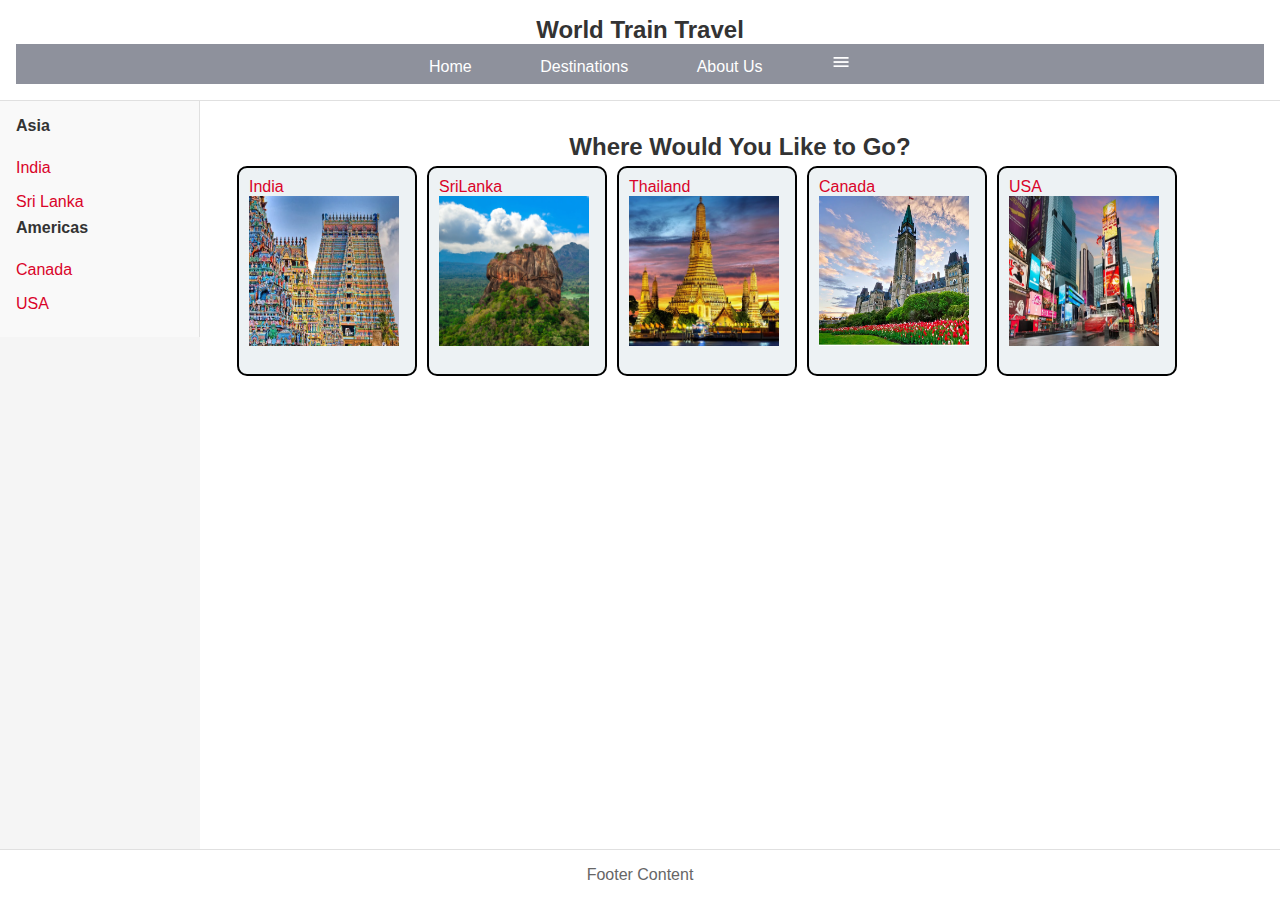
<file: index.html>
<!DOCTYPE html>
<html lang="en">
<head>
    <meta charset="UTF-8">
    <meta name="viewport" content="width=device-width, initial-scale=1.0">
    <title>World Train Wiki</title>
	<link rel="stylesheet" href="css/train.css">

</head>
<body>
    <header>
        <h1>World Train Travel</h1>
        <div class="horizontal-nav">
            <a href="index.html">Home</a>
            <a href="#section2">Destinations</a>
            <a href="#section4">About Us</a>
			<a href="javascript:void(0)" onclick="w3_open()"><img src="images/menu.png"" alt="open" width="20" height="20"></a>
        </div>
    </header>
    <div class="content-wrapper">
		<div class="xside" id="mySidebar">
        <!-- Side Nav -->
        <nav class="xside" id="mySidebarNav">
			<ul>
				<h2>Asia</h2>
				<a href="#section1">India</a>
				<a href="#section2">Sri Lanka</a>
				<h2>Americas</h2>
				<a href="#section3">Canada</a>
				<a href="#section4">USA</a>
			</ul>
        </nav>
		<!-- End side Nav -->
		</div>
        <main>
			<h2 align="center">Where Would You Like to Go?</h2>
            <div class="container">
				<div class="item">India<a href="India.html"><img src="images/India.png"" alt="open" width="150" height="150"></a></div>
				<div class="item">SriLanka<a href="Srilanka.html"><img src="images/Srilanka.png"" alt="open" width="150" height="150"></a></div>
				<div class="item">Thailand<a href="Thailand.html"><img src="images/Thai.png"" alt="open" width="150" height="150"></a></div>
				<div class="item">Canada<a href="Canada.html"><img src="images/canada.png"" alt="open" width="150" height="150"></a></div>
				<div class="item">USA<a href="usa.html"><img src="images/usa.png"" alt="open" width="150" height="150"></a></div>
			</div>
        </main>
    </div>
    <footer>
        <p>Footer Content</p>
    </footer>

<script>
// Get the Sidebar
var mySidebar = document.getElementById("mySidebar");
	
// Toggle between showing and hiding the sidebar, and add overlay effect
function w3_open() {

  if (mySidebar.style.display === 'block' || mySidebar.style.display=='') {
    mySidebar.style.display = 'none';
    overlayBg.style.display = "none";
  } else {
    mySidebar.style.display = 'block';
    overlayBg.style.display = "block";
  }
}
// Close the sidebar with the close button
function w3_close() {
  mySidebar.style.display = "none";
  overlayBg.style.display = "none";
}
</script>

</body>
</html>
</file>
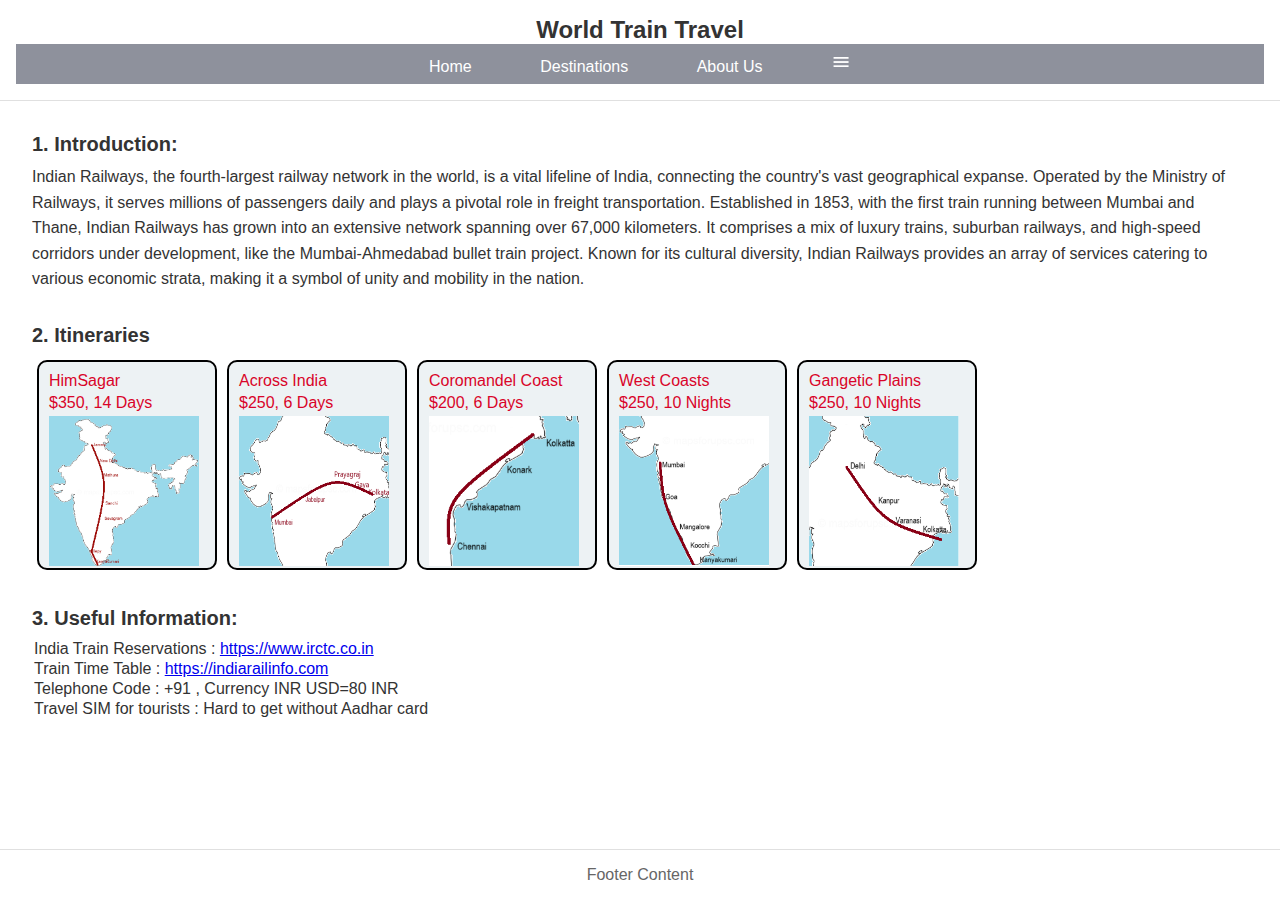
<file: India.html>
<!DOCTYPE html>
<html lang="en">
<head>
    <meta charset="UTF-8">
    <meta name="viewport" content="width=device-width, initial-scale=1.0">
    <title>World Train Wiki</title>
	<link rel="stylesheet" href="css/train.css">

</head>
<body>
    <header>
        <h1>World Train Travel</h1>
        <div class="horizontal-nav">
            <a href="index.html">Home</a>
            <a href="#section2">Destinations</a>
            <a href="#section4">About Us</a>
			<a href="javascript:void(0)" onclick="w3_open()"><img src="images/menu.png"" alt="open" width="20" height="20"></a>
        </div>
    </header>
    <div class="content-wrapper">
		<!-- Side Nav -->
        
		<!-- End side Nav -->
        <main>
            <section id="section1">
				<h2>1. Introduction:</h2>
				<p>Indian Railways, the fourth-largest railway network in the world, is a vital lifeline of India, connecting the country's 
				vast geographical expanse. Operated by the Ministry of Railways, it serves millions of passengers daily and plays a pivotal role 
				in freight transportation. Established in 1853, with the first train running between Mumbai and Thane, Indian Railways has grown 
				into an extensive network spanning over 67,000 kilometers. It comprises a mix of luxury trains, suburban railways, and high-speed 
				corridors under development, like the Mumbai-Ahmedabad bullet train project. Known for its cultural diversity, Indian Railways 
				provides an array of services catering to
				various economic strata, making it a symbol of unity and mobility in the nation.</p>
			</section>
			<section id="section2">
				<h2>2. Itineraries</h2>
				<div class="container">
					<div class="item">HimSagar <p>$350, 14 Days<a href="./Ind/HimSagar.html"><img src="images/India1.png"" alt="open" width="150" height="150"></a></div>
					<div class="item">Across India<p> $250, 6 Days<a href="./Ind/Gitanjali.html"><img src="images/India2.png"" alt="open" width="150" height="150"></a></div>
					<div class="item">Coromandel Coast<p> $200, 6 Days<a href="./Ind/coromendal.html"><img src="images/India3.png"" alt="open" width="150" height="150"></a></div>
					<div class="item">West Coasts<p> $250, 10 Nights<a href="./Ind/WestCoast.html"><img src="images/India4.png"" alt="open" width="150" height="150"></a></div>
					<div class="item">Gangetic Plains<p> $250, 10 Nights<a href="./Ind/plains.html"><img src="images/India5.png"" alt="open" width="150" height="150"></a></div>
					</div>	
			</section>
			<section id="section3">
				<h2>3. Useful Information:</h2>
				<table>
				<tr><td>India Train Reservations : <a href="https://www.irctc.co.in/">https://www.irctc.co.in</a></td></tr>
				<tr><td>Train Time Table : <a href="https://indiarailinfo.com/">https://indiarailinfo.com</a></td></tr>
				<tr><td>Telephone Code : +91 , 	Currency INR USD=80 INR</td></tr>
				<tr><td>Travel SIM for tourists : Hard to get without Aadhar card</td></tr>
				</table>
			</section>
        </main>
    </div>
    <footer>
        <p>Footer Content</p>
    </footer>

<script>
// Get the Sidebar
var mySidebar = document.getElementById("mySidebar");
	
// Toggle between showing and hiding the sidebar, and add overlay effect
function w3_open() {

  if (mySidebar.style.display === 'block') {
    mySidebar.style.display = 'none';
    overlayBg.style.display = "none";
  } else {
    mySidebar.style.display = 'block';
    overlayBg.style.display = "block";
  }
}
// Close the sidebar with the close button
function w3_close() {
  mySidebar.style.display = "none";
  overlayBg.style.display = "none";
}
</script>

</body>
</html>
</file>
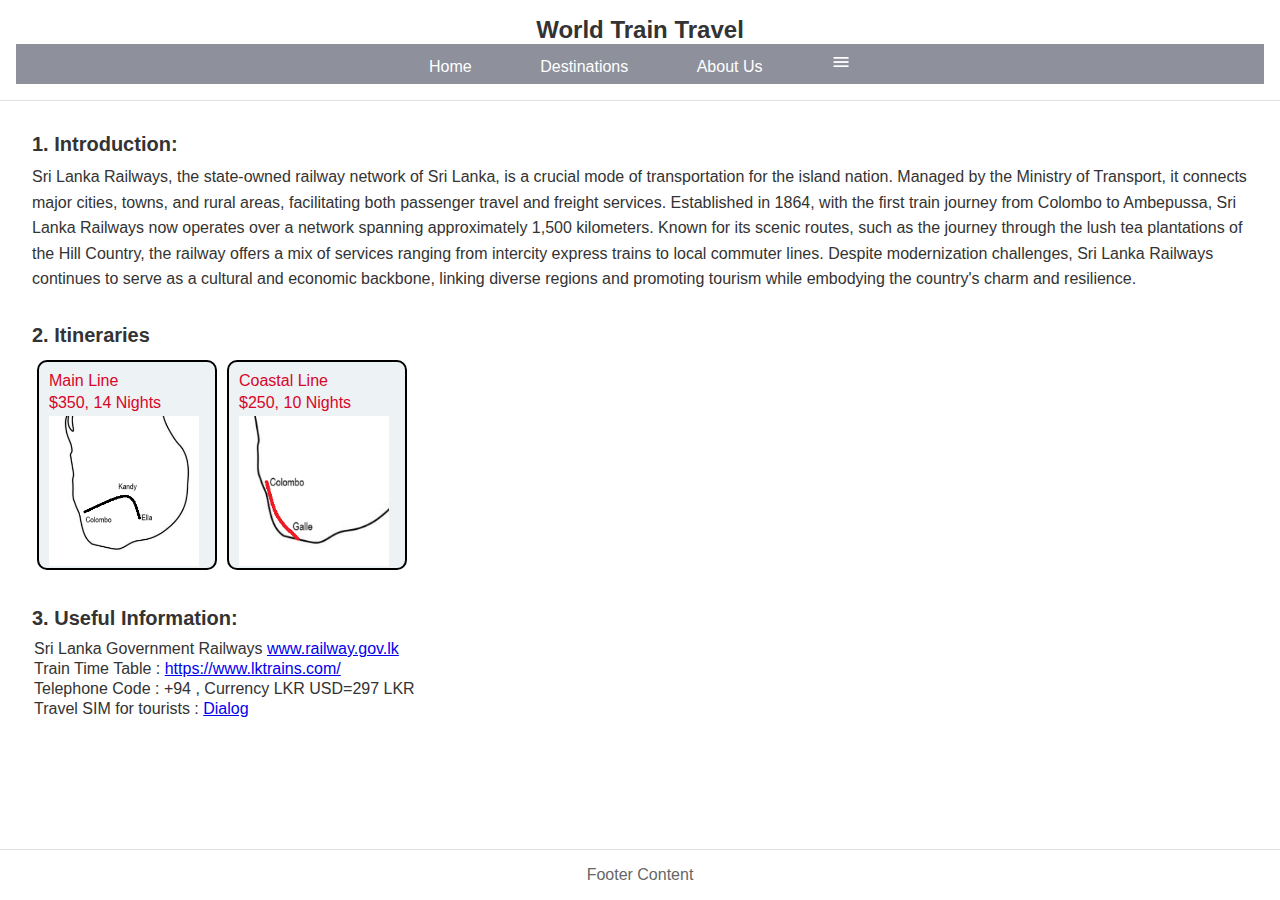
<file: Srilanka.html>
<!DOCTYPE html>
<html lang="en">
<head>
    <meta charset="UTF-8">
    <meta name="viewport" content="width=device-width, initial-scale=1.0">
    <title>World Train Wiki</title>
	<link rel="stylesheet" href="css/train.css">

</head>
<body>
    <header>
        <h1>World Train Travel</h1>
        <div class="horizontal-nav">
            <a href="index.html">Home</a>
            <a href="#section2">Destinations</a>
            <a href="#section4">About Us</a>
			<a href="javascript:void(0)" onclick="w3_open()"><img src="images/menu.png"" alt="open" width="20" height="20"></a>
        </div>
    </header>
    <div class="content-wrapper">
        <!-- Side Nav -->
        
		<!-- End side Nav -->
        <main>
            <section id="section1">
				<h2>1. Introduction:</h2>
				<p>Sri Lanka Railways, the state-owned railway network of Sri Lanka, is a crucial mode of transportation 
				for the island nation. Managed by the Ministry of Transport, it connects major cities, towns, 
				and rural areas, facilitating both passenger travel and freight services. Established in 1864, 
				with the first train journey from Colombo to Ambepussa, Sri Lanka Railways now operates over a 
				network spanning approximately 1,500 kilometers. Known for its scenic routes, such as the journey 
				through the lush tea plantations of the Hill Country, the railway offers a mix of services ranging from 
				intercity express trains to local commuter lines. Despite modernization challenges, Sri Lanka Railways 
				continues to serve as a cultural and economic backbone, linking diverse regions and promoting tourism while 
				embodying the country's charm and resilience.</p>
			</section>
			<section id="section2">
				<h2>2. Itineraries</h2>
				<div class="container">
					<div class="item">Main Line <p>$350, 14 Nights<a href="./SL/Mainline.html"><img src="images/SL2.png"" alt="open" width="150" height="150"></a></div>
					<div class="item">Coastal Line<p> $250, 10 Nights<a href="./SL/Galle.html"><img src="images/SL1.png"" alt="open" width="150" height="150"></a></div>
					</div>	
			</section>
			<section id="section3">
				<h2>3. Useful Information:</h2>
				<table>
				<tr><td>Sri Lanka Government Railways <a href="www.railway.gov.lk">www.railway.gov.lk</a></td></tr>
				<tr><td>Train Time Table : <a href="https://www.lktrains.com/">https://www.lktrains.com/</a></td></tr>
				<tr><td>Telephone Code : +94 , 	Currency LKR USD=297 LKR</td></tr>
				<tr><td>Travel SIM for tourists : <a href="https://www.dialog.lk/buy-best-tourist-sim-plan-in-sri-lanka">Dialog</a></td></tr>
				</table>
			</section>
        </main>
    </div>
    <footer>
        <p>Footer Content</p>
    </footer>

<script>
// Get the Sidebar
var mySidebar = document.getElementById("mySidebar");
	
// Toggle between showing and hiding the sidebar, and add overlay effect
function w3_open() {

  if (mySidebar.style.display === 'block') {
    mySidebar.style.display = 'none';
    overlayBg.style.display = "none";
  } else {
    mySidebar.style.display = 'block';
    overlayBg.style.display = "block";
  }
}
// Close the sidebar with the close button
function w3_close() {
  mySidebar.style.display = "none";
  overlayBg.style.display = "none";
}
</script>

</body>
</html>
</file>
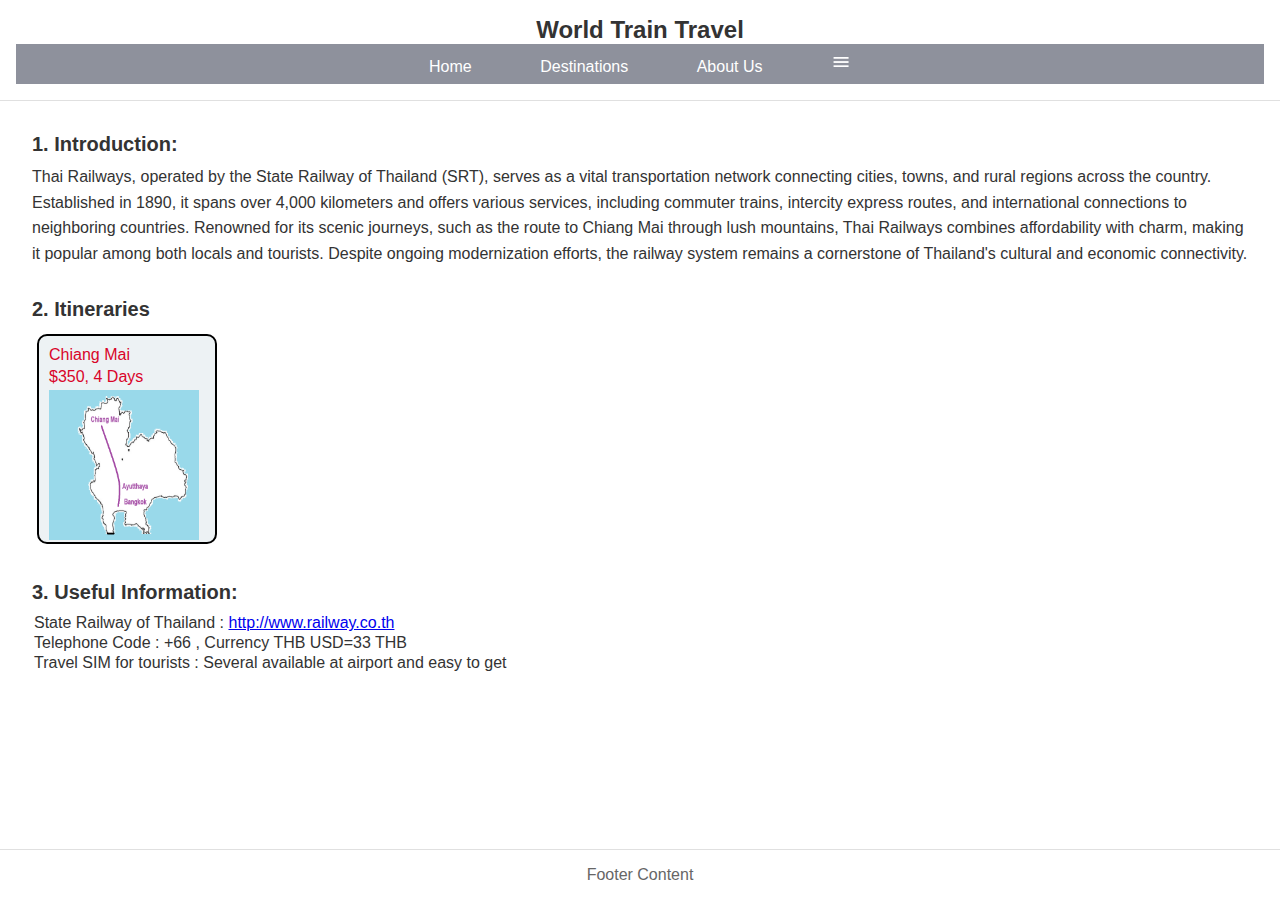
<file: Thailand.html>
<!DOCTYPE html>
<html lang="en">
<head>
    <meta charset="UTF-8">
    <meta name="viewport" content="width=device-width, initial-scale=1.0">
    <title>World Train Wiki</title>
	<link rel="stylesheet" href="css/train.css">

</head>
<body>
    <header>
        <h1>World Train Travel</h1>
        <div class="horizontal-nav">
            <a href="index.html">Home</a>
            <a href="#section2">Destinations</a>
            <a href="#section4">About Us</a>
			<a href="javascript:void(0)" onclick="w3_open()"><img src="images/menu.png"" alt="open" width="20" height="20"></a>
        </div>
    </header>
    <div class="content-wrapper">
		<!-- Side Nav -->
        
		<!-- End side Nav -->
        <main>
            <section id="section1">
				<h2>1. Introduction:</h2>
				<p>Thai Railways, operated by the State Railway of Thailand (SRT), serves as a vital transportation network connecting cities, towns, and rural regions across the country. Established in 1890, it spans over 4,000 kilometers and offers various services, including commuter trains, intercity express routes, and international connections to neighboring countries. Renowned for its scenic journeys, such as the route to Chiang Mai through lush mountains, Thai Railways combines affordability with charm, making it popular among both locals and tourists. Despite ongoing modernization efforts, the railway system remains a cornerstone of Thailand's cultural and economic connectivity.</p>
			</section>
			<section id="section2">
				<h2>2. Itineraries</h2>
				<div class="container">
					<div class="item">Chiang Mai <p>$350, 4 Days<a href="./Thai/ChiangMai.html"><img src="images/Thaimap1.png"" alt="open" width="150" height="150"></a></div>
					</div>	
			</section>
			<section id="section3">
				<h2>3. Useful Information:</h2>
				<table>
				<tr><td>State Railway of Thailand : <a href="http://www.railway.co.th/">http://www.railway.co.th</a></td></tr>
				<tr><td>Telephone Code : +66 , 	Currency THB USD=33 THB</td></tr>
				<tr><td>Travel SIM for tourists : Several available at airport and easy to get</td></tr>
				</table>
			</section>
        </main>
    </div>
    <footer>
        <p>Footer Content</p>
    </footer>

<script>
// Get the Sidebar
var mySidebar = document.getElementById("mySidebar");
	
// Toggle between showing and hiding the sidebar, and add overlay effect
function w3_open() {

  if (mySidebar.style.display === 'block') {
    mySidebar.style.display = 'none';
    overlayBg.style.display = "none";
  } else {
    mySidebar.style.display = 'block';
    overlayBg.style.display = "block";
  }
}
// Close the sidebar with the close button
function w3_close() {
  mySidebar.style.display = "none";
  overlayBg.style.display = "none";
}
</script>

</body>
</html>
</file>
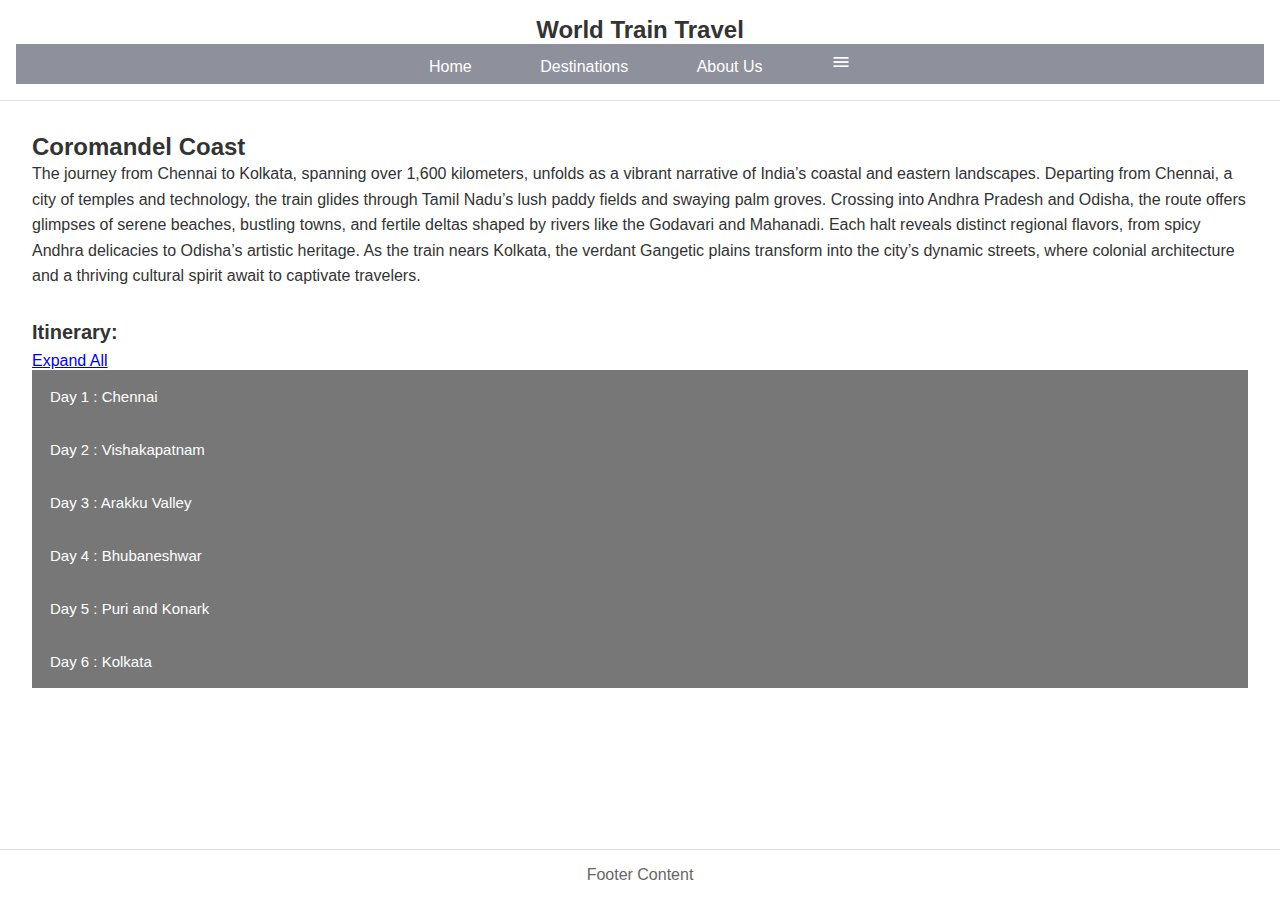
<file: Ind/coromendal.html>
<!DOCTYPE html>
<html lang="en">
<head>
    <meta charset="UTF-8">
    <meta name="viewport" content="width=device-width, initial-scale=1.0">
    <title>World Train Wiki</title>
	<link rel="stylesheet" href="../css/train.css">

</head>
<body>
    <header>
        <h1>World Train Travel</h1>
        <div class="horizontal-nav">
            <a href="../index.html">Home</a>
            <a href="#section2">Destinations</a>
            <a href="#section4">About Us</a>
			<a href="javascript:void(0)" onclick="w3_open()"><img src="../images/menu.png"" alt="open" width="20" height="20"></a>
        </div>
    </header>
    <div class="content-wrapper">
        <!-- Side Nav -->
        
		<!-- End side Nav -->
        <main>
            <h2>Coromandel Coast</h2>
			<section id="section1">
				<p>The journey from Chennai to Kolkata, spanning over 1,600 kilometers, unfolds as a vibrant narrative of India’s coastal and eastern landscapes. Departing from Chennai, a city of temples and technology, the train glides through Tamil Nadu’s lush paddy fields and swaying palm groves. Crossing into Andhra Pradesh and Odisha, the route offers glimpses of serene beaches, bustling towns, and fertile deltas shaped by rivers like the Godavari and Mahanadi. Each halt reveals distinct regional flavors, from spicy Andhra delicacies to Odisha’s artistic heritage. As the train nears Kolkata, the verdant Gangetic plains transform into the city’s dynamic streets, where colonial architecture and a thriving cultural spirit await to captivate travelers.
			</section>
			<section id="section2">
				<p><h2>Itinerary:</h2><a href="javascript:void(0)" onclick="expandAll()">Expand All</a></p>
					<button type="button" class="collapsible">Day 1 : Chennai</button>
					<div class="content">
						<p>Start your journey in Chennai, the "Gateway to South India," a city that harmoniously blends tradition with modernity. Nestled along the Coromandel Coast, Chennai boasts pristine beaches like Marina and Elliot’s, where sunrises paint the horizon in hues of gold. A treasure trove of history and culture, the city is home to magnificent temples like the Kapaleeshwarar Temple and San Thome Basilica, showcasing its architectural brilliance and spiritual heritage. Stroll through the vibrant streets of Mylapore or explore the historic Fort St. George, a relic of British colonial times. Chennai’s culinary delights are a feast for the senses, from aromatic filter coffee to flavorful dosas, idlis, and spicy Chettinad cuisine. With its classical music, dance festivals, and warm hospitality, Chennai offers an unforgettable immersion into South India’s rich tapestry.
						</p>
						Train 12842 : Coromandel Express , Daily Chennai dep: 7:00
					</div>
					<button type="button" class="collapsible">Day 2 : Vishakapatnam</button>
					<div class="content">
					  <p>Arrive in Visakhapatnam, or Vizag, a picturesque coastal city where the Bay of Bengal meets the Eastern Ghats. Known for its stunning beaches, the city offers tranquil spots like RK Beach, Rishikonda Beach, and the serene Yarada Beach, perfect for relaxation and breathtaking views. Explore Kailasagiri Hill Park, a green oasis with panoramic vistas of the coastline, or visit the INS Kursura Submarine Museum, a unique tribute to India’s naval history. The city's cultural landmarks include the 11th-century Simhachalam Temple and the Victory at Sea War Memorial. Vizag's bustling markets and delectable seafood cuisine reflect its vibrant spirit, making it a harmonious blend of natural beauty, history, and urban charm.
					  Dont miss coastal delights like Royyala Iguru (prawn curry), Chepala Pulusu (fish curry), and crispy Fish Fry. Street food gems include Punugulu and Mirchi Bajji, while desserts like Pootharekulu and Ariselu satisfy sweet cravings. Pair your meal with refreshing buttermilk or aromatic South Indian filter coffee.
					</div>
					<button type="button" class="collapsible">Day 3 : Arakku Valley</button>
					<div class="content">
					  <p>A day trip to Araku Valley from Visakhapatnam promises a rejuvenating escape into nature. Nestled in the Eastern Ghats, this picturesque valley is renowned for its lush coffee plantations, misty hills, and vibrant tribal culture. En route, marvel at the scenic beauty of the journey with winding roads and verdant landscapes. Visit the Tribal Museum to explore local heritage and savor freshly brewed coffee unique to the region. The serene ambiance and breathtaking vistas make it a perfect retreat from city life.
					</div>
					<button type="button" class="collapsible">Day 4 : Bhubaneshwar</button>
					<div class="content">
					  <p>Bhubaneswar, the "Temple City of India," is a harmonious blend of ancient heritage and modern urban charm. Renowned for its exquisite temples like the Lingaraj and Mukteshwar, the city showcases Kalinga architecture at its finest. Beyond spirituality, Bhubaneswar offers vibrant markets, rich Odia cuisine, and cultural landmarks like the Odisha State Museum. Its green parks and well-planned streets make it a pleasant destination to explore.
					</div>
					<button type="button" class="collapsible">Day 5 : Puri and Konark</button>
					<div class="content">
					  <p>Puri, a sacred town on the Bay of Bengal, offers not only spiritual significance through the iconic Jagannath Temple but also beautiful beaches like Golden Beach, perfect for a relaxing day by the sea. The town is renowned for its vibrant markets and delicious local cuisine, including seafood, Pakhala Bhata (fermented rice), and Khiri (sweet rice dessert). Architecturally, the Jagannath Temple is a stunning example of Kalinga architecture, with intricate carvings and a rich history. Just a short drive away, Konark dazzles with the Sun Temple, a 13th-century marvel dedicated to the sun god Surya. Designed as a massive chariot with 12 wheels, the temple symbolizes time and cosmic cycles, showcasing Odisha's exceptional craftsmanship and architectural brilliance. Together, Puri and Konark blend spiritual heritage, coastal beauty, and architectural grandeur in one unforgettable experience.
					</div>
					<button type="button" class="collapsible">Day 6 : Kolkata</button>
					<div class="content">
					  <p>Arrive in Kolkata, the vibrant capital of West Bengal, often called the “City of Joy.” Situated 
					  along the banks of the Hooghly River, this cultural and intellectual hub offers a rich blend of 
					  colonial charm, artistic heritage, and modern vibrancy. Begin your exploration with iconic landmarks 
					  like the Howrah Bridge, the grand Victoria Memorial, and the stunning St. Paul’s Cathedral. Dive into 
					  the city’s literary legacy at the Indian Museum and the Tagore House, or take a nostalgic tram ride 
					  through its historic streets.Kolkata is also deeply spiritual, with sites like the revered Kalighat 
					  Temple and the peaceful Dakshineswar Kali Temple, offering moments of tranquility amidst the city's 
					  bustle. Don’t miss a stroll along the ghats of the Hooghly River or a visit to the bustling New Market 
					  for a glimpse of the city’s vibrant life.The city’s culinary scene is legendary, with must-try dishes 
					  like kosha mangsho, shorshe ilish, and the iconic kathi roll. Sweet lovers can’t leave without sampling
					  rosogolla, mishti doi, and sandesh, which reflect Bengal’s enduring love for desserts. With its unique
					  blend of history, art, spirituality, and cuisine, Kolkata promises an experience that lingers long 
					  after the journey ends.</p>
					</div>
					

			</section>
        </main>
    </div>
    <footer>
        <p>Footer Content</p>
    </footer>

<script>
// Get the Sidebar
var mySidebar = document.getElementById("mySidebar");
	
// Toggle between showing and hiding the sidebar, and add overlay effect
function w3_open() {

  if (mySidebar.style.display === 'block') {
    mySidebar.style.display = 'none';
    overlayBg.style.display = "none";
  } else {
    mySidebar.style.display = 'block';
    overlayBg.style.display = "block";
  }
}
// Close the sidebar with the close button
function w3_close() {
  mySidebar.style.display = "none";
  overlayBg.style.display = "none";
}


var coll = document.getElementsByClassName("collapsible");
var i;

for (i = 0; i < coll.length; i++) {
  coll[i].addEventListener("click", function() {
    this.classList.toggle("active");
    var content = this.nextElementSibling;
    if (content.style.display === "block") {
      content.style.display = "none";
    } else {
      content.style.display = "block";
    }
  });
}

function expandAll() {
  var contents = document.getElementsByClassName("content"); // Get all elements with the 'content' class
  for (var i = 0; i < contents.length; i++) {
    contents[i].style.display = "block"; // Set display to 'block'
  }
}



</script>

</body>
</html>
</file>
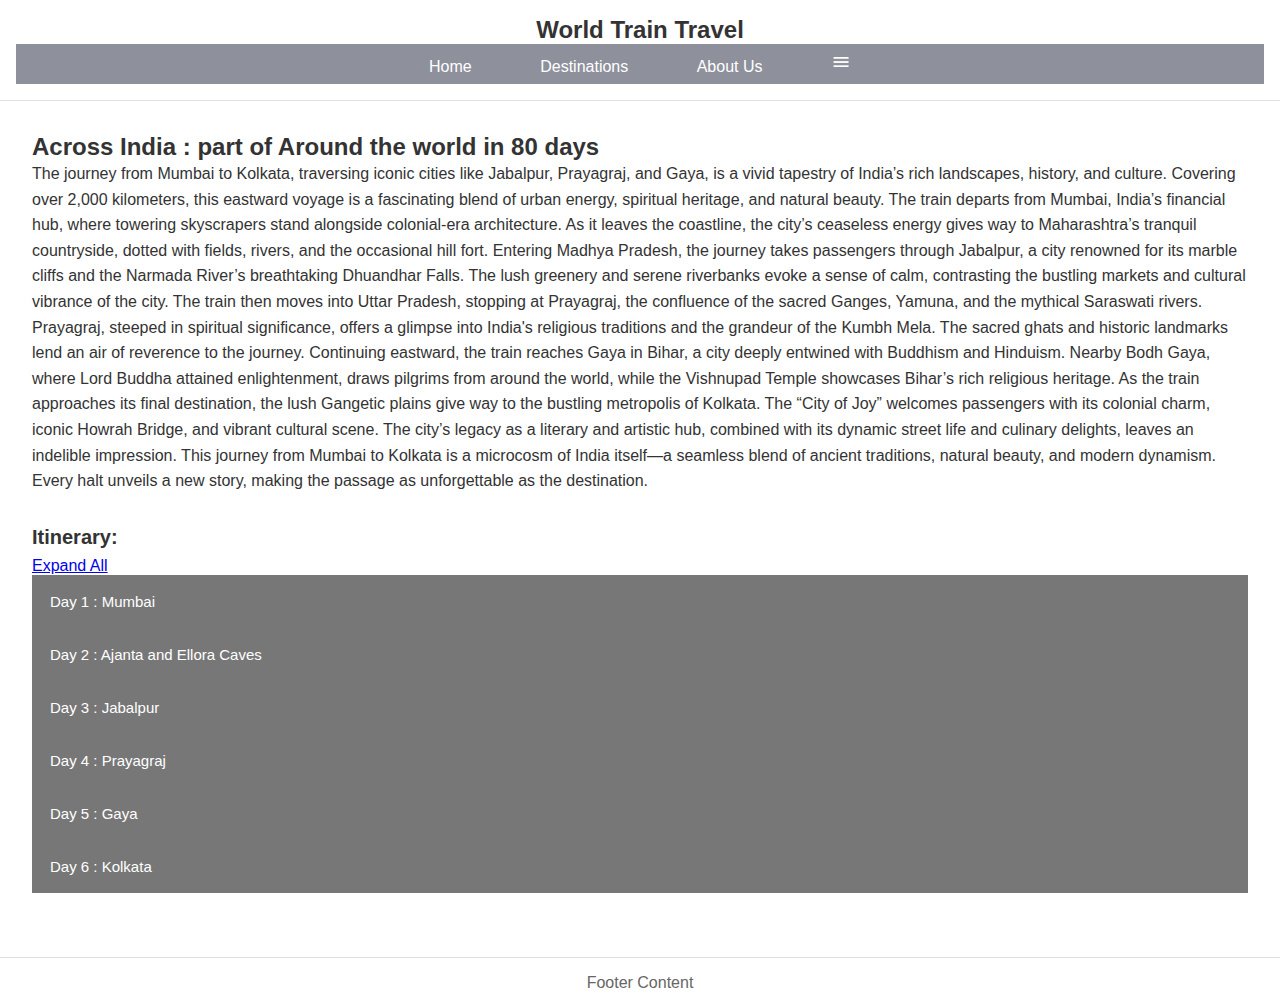
<file: Ind/Gitanjali.html>
<!DOCTYPE html>
<html lang="en">
<head>
    <meta charset="UTF-8">
    <meta name="viewport" content="width=device-width, initial-scale=1.0">
    <title>World Train Wiki</title>
	<link rel="stylesheet" href="../css/train.css">

</head>
<body>
    <header>
        <h1>World Train Travel</h1>
        <div class="horizontal-nav">
            <a href="../index.html">Home</a>
            <a href="#section2">Destinations</a>
            <a href="#section4">About Us</a>
			<a href="javascript:void(0)" onclick="w3_open()"><img src="../images/menu.png"" alt="open" width="20" height="20"></a>
        </div>
    </header>
    <div class="content-wrapper">
        <!-- Side Nav -->
        
		<!-- End side Nav -->
        <main>
            <h2>Across India : part of Around the world in 80 days</h2>
			<section id="section1">
				<p>The journey from Mumbai to Kolkata, traversing iconic cities like Jabalpur, Prayagraj, and Gaya, is a vivid tapestry of India’s rich landscapes, history, and culture. Covering over 2,000 kilometers, this eastward voyage is a fascinating blend of urban energy, spiritual heritage, and natural beauty.

The train departs from Mumbai, India’s financial hub, where towering skyscrapers stand alongside colonial-era architecture. As it leaves the coastline, the city’s ceaseless energy gives way to Maharashtra’s tranquil countryside, dotted with fields, rivers, and the occasional hill fort.

Entering Madhya Pradesh, the journey takes passengers through Jabalpur, a city renowned for its marble cliffs and the Narmada River’s breathtaking Dhuandhar Falls. The lush greenery and serene riverbanks evoke a sense of calm, contrasting the bustling markets and cultural vibrance of the city.

The train then moves into Uttar Pradesh, stopping at Prayagraj, the confluence of the sacred Ganges, Yamuna, and the mythical Saraswati rivers. Prayagraj, steeped in spiritual significance, offers a glimpse into India's religious traditions and the grandeur of the Kumbh Mela. The sacred ghats and historic landmarks lend an air of reverence to the journey.

Continuing eastward, the train reaches Gaya in Bihar, a city deeply entwined with Buddhism and Hinduism. Nearby Bodh Gaya, where Lord Buddha attained enlightenment, draws pilgrims from around the world, while the Vishnupad Temple showcases Bihar’s rich religious heritage.

As the train approaches its final destination, the lush Gangetic plains give way to the bustling metropolis of Kolkata. The “City of Joy” welcomes passengers with its colonial charm, iconic Howrah Bridge, and vibrant cultural scene. The city’s legacy as a literary and artistic hub, combined with its dynamic street life and culinary delights, leaves an indelible impression.

This journey from Mumbai to Kolkata is a microcosm of India itself—a seamless blend of ancient traditions, natural beauty, and modern dynamism. Every halt unveils a new story, making the passage as unforgettable as the destination.
			</section>
			<section id="section2">
				<p><h2>Itinerary:</h2><a href="javascript:void(0)" onclick="expandAll()">Expand All</a></p>
					<button type="button" class="collapsible">Day 1 : Mumbai</button>
					<div class="content">
						<p>
							Arrive in Mumbai, the "City of Dreams," at the vibrant heart of Maharashtra. Situated along the Arabian Sea, this bustling metropolis is a dynamic blend of tradition and modernity. Known as India’s financial capital, Mumbai is home to iconic landmarks like the Gateway of India, the historic Chhatrapati Shivaji Maharaj Terminus (a UNESCO World Heritage Site), and the serene Marine Drive, fondly called the "Queen’s Necklace" for its glittering night view.  

Immerse yourself in the city's rich culture by exploring the Elephanta Caves, a testament to ancient rock-cut architecture, or wander through the vibrant bazaars of Colaba and Crawford Market. For a peaceful escape, visit the Siddhivinayak Temple or the Haji Ali Dargah, both revered spiritual sites.  

Mumbai's culinary scene is equally captivating, offering everything from street-side vada pav and pav bhaji to exquisite seafood dishes like prawn curry and Bombay duck. Don’t miss the city's signature chai and freshly made bhel puri by the beach.  

Whether it's the glamour of Bollywood, the colonial charm of South Mumbai, or the unmatched energy of its bustling streets, Mumbai promises an experience like no other.
						</p>
						Train 16318 : Himsagar Express , Tuesdays Katra dep: 22:25
					</div>
					<button type="button" class="collapsible">Day 2 : Ajanta and Ellora Caves</button>
					<div class="content">
					  <p>Arrive in Bhusaval, a key railway junction in Maharashtra and a gateway to the world-famous Ajanta and Ellora Caves, located just a few hours away. These UNESCO World Heritage Sites showcase stunning rock-cut architecture, intricate sculptures, and ancient murals that narrate India's rich cultural and religious history. Bhusaval also offers a glimpse of local life, with its vibrant markets and proximity to the serene Tapti River.

While here, savor local Maharashtrian delicacies like poha, puran poli, and spicy vada pav, or indulge in the region’s refreshing sugarcane juice.</p>
					</div>
					<button type="button" class="collapsible">Day 3 : Jabalpur</button>
					<div class="content">
					  <p>Arrive in Jabalpur, a picturesque city in Madhya Pradesh, nestled along the banks of the Narmada River. Known for its stunning natural beauty, Jabalpur is home to the Dhuandhar Falls, where the mighty river cascades down in a misty spectacle, and the enchanting Marble Rocks at Bhedaghat, offering serene boat rides through towering white cliffs. The city also boasts historical landmarks like the Madan Mahal Fort and the Rani Durgavati Museum, which celebrate its regal past.

Jabalpur’s culinary offerings are equally delightful, featuring local favorites like dal bafla, poha jalebi, and tangy chaat. It’s the perfect blend of nature, history, and flavors for an unforgettable stop. </p>
					</div>
					<button type="button" class="collapsible">Day 4 : Prayagraj</button>
					<div class="content">
					  <p>Arrive in Prayagraj, a city of profound spiritual and historical significance, located at the confluence of the Ganga, Yamuna, and the mythical Saraswati rivers. Renowned for the Triveni Sangam, this sacred site draws millions of pilgrims, especially during the grand Kumbh Mela, the world’s largest religious gathering. The city also offers a glimpse into India’s colonial and literary past with landmarks like the Allahabad Fort, Anand Bhavan (the Nehru family residence), and the historic Alfred Park.

Prayagraj’s cuisine is as rich as its culture, featuring delights like kachori-sabzi, imli ki laddu, and refreshing lassi, making it a feast for the senses.</p>
					</div>
					<button type="button" class="collapsible">Day 5 : Gaya</button>
					<div class="content">
					  <p>Arrive in Gaya, a city steeped in spirituality and history, located on the banks of the Falgu River in Bihar. Known as a sacred destination for both Hindus and Buddhists, Gaya is home to the revered Vishnupad Temple, believed to enshrine Lord Vishnu’s footprints, and the tranquil Mangla Gauri Temple, a Shakti Peeth. Just a short drive away lies Bodh Gaya, the site where Lord Buddha attained enlightenment under the sacred Bodhi Tree, marked by the majestic Mahabodhi Temple, a UNESCO World Heritage Site.

Gaya’s culinary offerings include traditional delights like litti chokha, thekua, and khaja, giving visitors a true taste of Bihar’s rich food heritage.</p>
					</div>
					<button type="button" class="collapsible">Day 6 : Kolkata</button>
					<div class="content">
					  <p>Arrive in Kolkata, the vibrant capital of West Bengal, often called the “City of Joy.” Situated along the banks of the Hooghly River, this cultural and intellectual hub offers a rich blend of colonial charm, artistic heritage, and modern vibrancy. Begin your exploration with iconic landmarks like the Howrah Bridge, the grand Victoria Memorial, and the stunning St. Paul’s Cathedral. Dive into the city’s literary legacy at the Indian Museum and the Tagore House, or take a nostalgic tram ride through its historic streets.

Kolkata is also deeply spiritual, with sites like the revered Kalighat Temple and the peaceful Dakshineswar Kali Temple, offering moments of tranquility amidst the city's bustle. Don’t miss a stroll along the ghats of the Hooghly River or a visit to the bustling New Market for a glimpse of the city’s vibrant life.

The city’s culinary scene is legendary, with must-try dishes like kosha mangsho, shorshe ilish, and the iconic kathi roll. Sweet lovers can’t leave without sampling rosogolla, mishti doi, and sandesh, which reflect Bengal’s enduring love for desserts. With its unique blend of history, art, spirituality, and cuisine, Kolkata promises an experience that lingers long after the journey ends.</p>
					</div>
					

			</section>
        </main>
    </div>
    <footer>
        <p>Footer Content</p>
    </footer>

<script>
// Get the Sidebar
var mySidebar = document.getElementById("mySidebar");
	
// Toggle between showing and hiding the sidebar, and add overlay effect
function w3_open() {

  if (mySidebar.style.display === 'block') {
    mySidebar.style.display = 'none';
    overlayBg.style.display = "none";
  } else {
    mySidebar.style.display = 'block';
    overlayBg.style.display = "block";
  }
}
// Close the sidebar with the close button
function w3_close() {
  mySidebar.style.display = "none";
  overlayBg.style.display = "none";
}


var coll = document.getElementsByClassName("collapsible");
var i;

for (i = 0; i < coll.length; i++) {
  coll[i].addEventListener("click", function() {
    this.classList.toggle("active");
    var content = this.nextElementSibling;
    if (content.style.display === "block") {
      content.style.display = "none";
    } else {
      content.style.display = "block";
    }
  });
}

function expandAll() {
  var contents = document.getElementsByClassName("content"); // Get all elements with the 'content' class
  for (var i = 0; i < contents.length; i++) {
    contents[i].style.display = "block"; // Set display to 'block'
  }
}



</script>

</body>
</html>
</file>
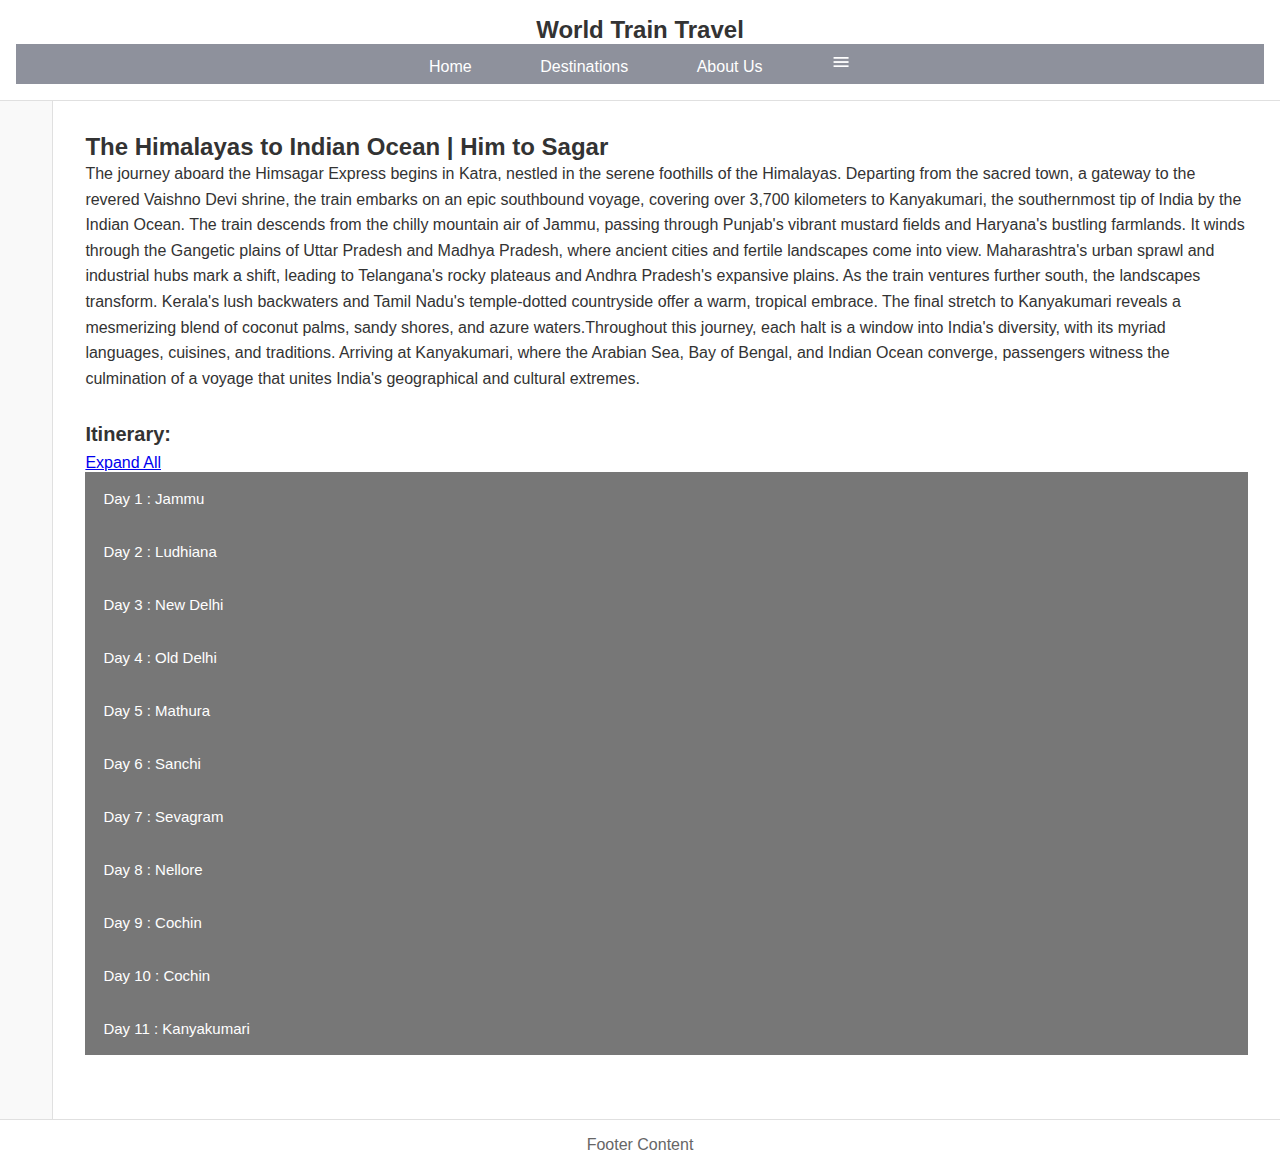
<file: Ind/HimSagar.html>
<!DOCTYPE html>
<html lang="en">
<head>
    <meta charset="UTF-8">
    <meta name="viewport" content="width=device-width, initial-scale=1.0">
    <title>World Train Wiki</title>
	<link rel="stylesheet" href="../css/train.css">

</head>
<body>
    <header>
        <h1>World Train Travel</h1>
        <div class="horizontal-nav">
            <a href="../index.html">Home</a>
            <a href="#section2">Destinations</a>
            <a href="#section4">About Us</a>
			<a href="javascript:void(0)" onclick="w3_open()"><img src="../images/menu.png"" alt="open" width="20" height="20"></a>
        </div>
    </header>
    <div class="content-wrapper">
        <nav class="xside" id="mySidebar">
			<!-- Side Nav -->
        
			<!-- End side Nav -->
        </nav>
        <main>
            <h2>The Himalayas to Indian Ocean | Him to Sagar</h2>
			<section id="section1">
				<p>The journey aboard the Himsagar Express begins in Katra, nestled in the serene foothills of the Himalayas. 
				Departing from the sacred town, a gateway to the revered Vaishno Devi shrine, the train embarks on an epic 
				southbound voyage, covering over 3,700 kilometers to Kanyakumari, the southernmost tip of India by the 
				Indian Ocean.
				The train descends from the chilly mountain air of Jammu, passing through Punjab's vibrant mustard 
				fields and Haryana's bustling farmlands. It winds through the Gangetic plains of Uttar Pradesh and 
				Madhya Pradesh, where ancient cities and fertile landscapes come into view. Maharashtra's urban sprawl 
				and industrial hubs mark a shift, leading to Telangana's rocky plateaus and Andhra Pradesh's expansive 
				plains.
				As the train ventures further south, the landscapes transform. Kerala's lush backwaters and 
				Tamil Nadu's temple-dotted countryside offer a warm, tropical embrace. The final stretch to 
				Kanyakumari reveals a mesmerizing blend of coconut palms, sandy shores, and azure waters.Throughout this 
				journey, each halt is a window into India's diversity, with its myriad languages, cuisines, and traditions. 
				Arriving at Kanyakumari, where the Arabian Sea, Bay of Bengal, and Indian Ocean converge, passengers 
				witness the culmination of a voyage that unites India's geographical and cultural extremes.
			</section>
			<section id="section2">
				<p><h2>Itinerary:</h2><a href="javascript:void(0)" onclick="expandAll()">Expand All</a></p>
					<button type="button" class="collapsible">Day 1 : Jammu</button>
					<div class="content">
						<p>
							We start our journey in the foot-hills of The Himalayas.Jammu Tawai is in on the banks of the
							Tawai river. Try the unique cuisine of Jammu, Rajma Chawal and not to miss Khaladi sandwich.
							Proceed to Katra.
						</p>
						Train 16318 : Himsagar Express , Tuesdays Katra dep: 22:25
					</div>
					<button type="button" class="collapsible">Day 2 : Ludhiana</button>
					<div class="content">
					  <p>Arrive in Ludhiana at the bustling heart of Punjab at 5:40 am. Known as the "Manchester of India." 
					  Situated on the banks of the Sutlej River, the city is famous for its thriving textile industry. 
					  Explore key attractions such as the historic Lodhi Fort, the rural life exhibits at Punjab Agricultural University Museum, 
					  and the serene Nehru Rose Garden. Don't miss trying Ludhiana's signature delicacies like butter chicken, 
					  sarson da saag with makki di roti, and the ever-popular lassi.</p>
					</div>
					<button type="button" class="collapsible">Day 3 : New Delhi</button>
					<div class="content">
					  <p>Immerse yourself in the vibrant capital of India, New Delhi, a city where history and modernity 
					  blend seamlessly. Key attractions include the majestic Red Fort, the iconic India Gate, and the 
					  serene Lotus Temple. Savor the flavors of Delhi’s street food, including chole bhature, parathas 
					  from Chandni Chowk, and the famous butter chicken. </p>
					</div>
					<button type="button" class="collapsible">Day 4 : Old Delhi</button>
					<div class="content">
					  <p>Step back in time with a visit to Old Delhi, a historic hub of culture and tradition. Wander through the bustling lanes of Chandni Chowk, explore the grandeur of Jama Masjid, and visit the vibrant spice market at Khari Baoli. Relish local delicacies like kachori-aloo, daulat ki chaat, and kebabs that capture the essence of this lively neighborhood. </p>
					</div>
					<button type="button" class="collapsible">Day 5 : Mathura</button>
					<div class="content">
					  <p>Visit Mathura, the birthplace of Lord Krishna, steeped in spiritual significance and vibrant culture. Key attractions include the Shri Krishna Janmabhoomi Temple, Vishram Ghat, and the enchanting Govardhan Hill. Don't miss the delectable pedas, Mathura's signature sweet, and a taste of its traditional thandai. </p>
					</div>
					<button type="button" class="collapsible">Day 6 : Sanchi</button>
					<div class="content">
					  <p>Explore the ancient town of Sanchi, home to some of India's most important Buddhist heritage sites. Visit the stunning Sanchi Stupa, the Ashoka Pillar, and the monolithic gateways that date back to the 3rd century BC. Experience the serenity of the surroundings and try local specialties like poha and chana. </p>
					</div>
					<button type="button" class="collapsible">Day 7 : Sevagram</button>
					<div class="content">
					  <p>Sevagram, a serene village in Maharashtra, is best known for its association with Mahatma Gandhi, who lived here during India’s freedom struggle. Key attractions include the Gandhian Ashram, Bapu Kuti, and the peaceful surroundings that inspired many of Gandhi’s philosophies. Don’t forget to try local delicacies like sabudana khichdi and pitla bhakri. </p>
					</div>
					<button type="button" class="collapsible">Day 8 : Nellore</button>
					<div class="content">
					  <p>Discover Nellore, a vibrant city in Andhra Pradesh known for its rich history and cultural heritage. Explore the grand Ranganathaswamy Temple, the peaceful Penchalakona, and the scenic Nelapattu Bird Sanctuary. Be sure to savor the city’s famous cuisine, including Nellore Chepala Pulusu (fish curry) and Andhra-style biryani.</p>
					</div>
					<button type="button" class="collapsible">Day 9 : Cochin</button>
					<div class="content">
					  <p>Kochi, a coastal gem in Kerala, offers a unique blend of history, culture, and natural beauty. Visit the iconic Chinese fishing nets, the historic Mattancherry Palace, and the serene backwaters. Don't miss trying local specialties like seafood, appam with stew, and the famous Kerala sadya. </p>
					</div>
					<button type="button" class="collapsible">Day 10 : Cochin</button>
					<div class="content">
					  <p>House Boat adventure </p>
					</div>
					<button type="button" class="collapsible">Day 11 : Kanyakumari</button>
					<div class="content">
					  <p>Kanyakumari, where the Arabian Sea, Bay of Bengal, and Indian Ocean meet, is a serene and spiritual destination. Visit the iconic Vivekananda Rock Memorial, the Kanyakumari Temple, and witness the breathtaking sunset and sunrise views. Indulge in local treats like Kanyakumari halwa and fresh coconut water. </p>
					</div>
					

			</section>
        </main>
    </div>
    <footer>
        <p>Footer Content</p>
    </footer>

<script>
// Get the Sidebar
var mySidebar = document.getElementById("mySidebar");
	
// Toggle between showing and hiding the sidebar, and add overlay effect
function w3_open() {

  if (mySidebar.style.display === 'block') {
    mySidebar.style.display = 'none';
    overlayBg.style.display = "none";
  } else {
    mySidebar.style.display = 'block';
    overlayBg.style.display = "block";
  }
}
// Close the sidebar with the close button
function w3_close() {
  mySidebar.style.display = "none";
  overlayBg.style.display = "none";
}


var coll = document.getElementsByClassName("collapsible");
var i;

for (i = 0; i < coll.length; i++) {
  coll[i].addEventListener("click", function() {
    this.classList.toggle("active");
    var content = this.nextElementSibling;
    if (content.style.display === "block") {
      content.style.display = "none";
    } else {
      content.style.display = "block";
    }
  });
}

function expandAll() {
  var contents = document.getElementsByClassName("content"); // Get all elements with the 'content' class
  for (var i = 0; i < contents.length; i++) {
    contents[i].style.display = "block"; // Set display to 'block'
  }
}



</script>

</body>
</html>
</file>
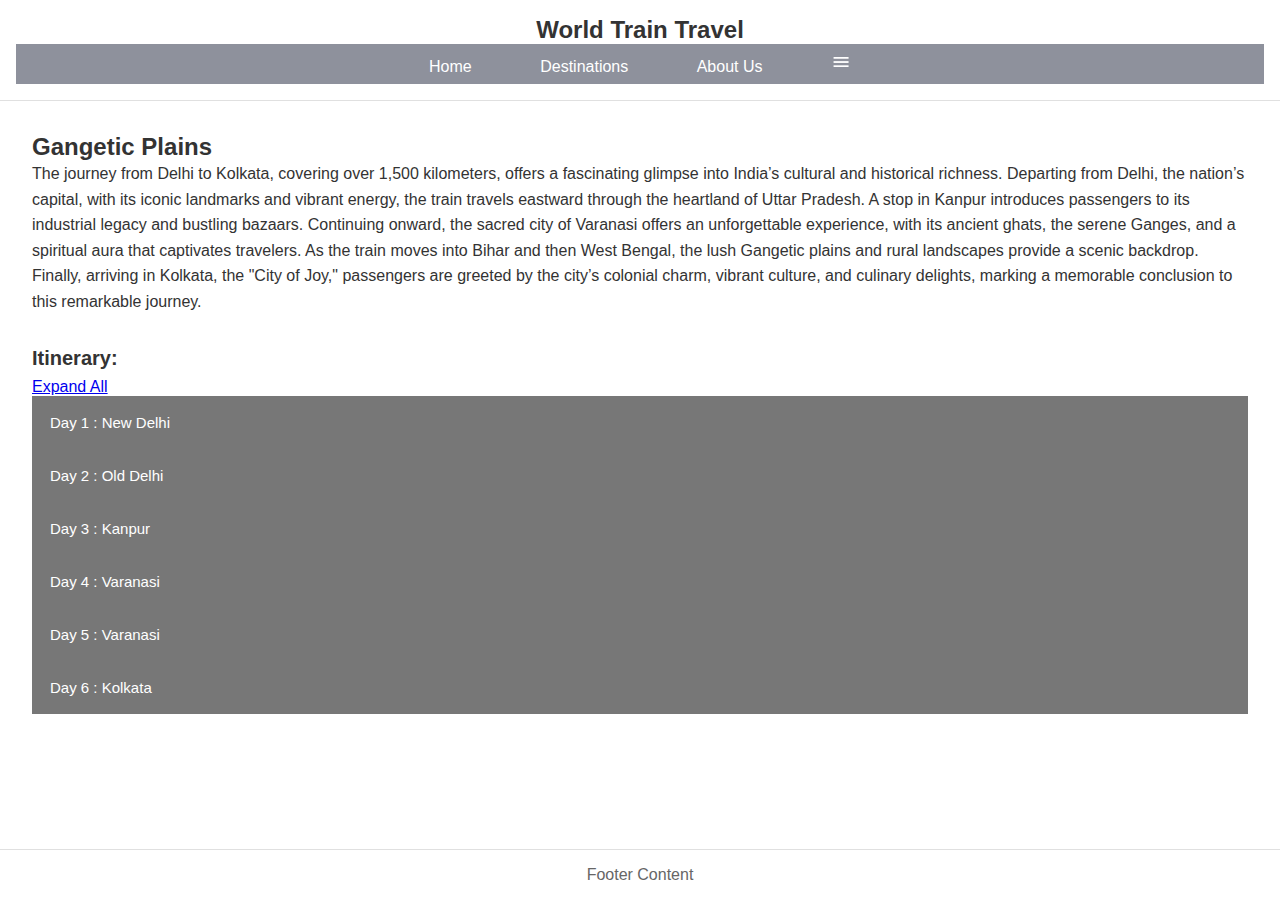
<file: Ind/plains.html>
<!DOCTYPE html>
<html lang="en">
<head>
    <meta charset="UTF-8">
    <meta name="viewport" content="width=device-width, initial-scale=1.0">
    <title>World Train Wiki</title>
	<link rel="stylesheet" href="../css/train.css">

</head>
<body>
    <header>
        <h1>World Train Travel</h1>
        <div class="horizontal-nav">
            <a href="../index.html">Home</a>
            <a href="#section2">Destinations</a>
            <a href="#section4">About Us</a>
			<a href="javascript:void(0)" onclick="w3_open()"><img src="../images/menu.png"" alt="open" width="20" height="20"></a>
        </div>
    </header>
    <div class="content-wrapper">
        <!-- Side Nav -->
        
		<!-- End side Nav -->
        <main>
            <h2>Gangetic Plains</h2>
			<section id="section1">
				<p>The journey from Delhi to Kolkata, covering over 1,500 kilometers, offers a fascinating glimpse into India’s cultural and historical richness. Departing from Delhi, the nation’s capital, with its iconic landmarks and vibrant energy, the train travels eastward through the heartland of Uttar Pradesh. A stop in Kanpur introduces passengers to its industrial legacy and bustling bazaars. Continuing onward, the sacred city of Varanasi offers an unforgettable experience, with its ancient ghats, the serene Ganges, and a spiritual aura that captivates travelers. As the train moves into Bihar and then West Bengal, the lush Gangetic plains and rural landscapes provide a scenic backdrop. Finally, arriving in Kolkata, the "City of Joy," passengers are greeted by the city’s colonial charm, vibrant culture, and culinary delights, marking a memorable conclusion to this remarkable journey.
			</section>
			<section id="section2">
				<p><h2>Itinerary:</h2><a href="javascript:void(0)" onclick="expandAll()">Expand All</a></p>
					<button type="button" class="collapsible">Day 1 : New Delhi</button>
					<div class="content">
						<p>
							Immerse yourself in the vibrant capital of India, New Delhi, a city where history and modernity blend seamlessly. Key attractions include the majestic Red Fort, the iconic India Gate, and the serene Lotus Temple. Savor the flavors of Delhi’s street food, including chole bhature, parathas from Chandni Chowk, and the famous butter chicken.
						
					</div>
					<button type="button" class="collapsible">Day 2 : Old Delhi</button>
					<div class="content">
					  <p>Step back in time with a visit to Old Delhi, a historic hub of culture and tradition. Wander through the bustling lanes of Chandni Chowk, explore the grandeur of Jama Masjid, and visit the vibrant spice market at Khari Baoli. Relish local delicacies like kachori-aloo, daulat ki chaat, and kebabs that capture the essence of this lively neighborhood.
					  
					</div>
					<button type="button" class="collapsible">Day 3 : Kanpur</button>
					<div class="content">
					  <p>Welcome to Kanpur, a bustling city on the banks of the sacred Ganges, where history and vibrant culture meet. Beyond its iconic landmarks like the Kanpur Memorial Church and the tranquil Allen Forest Zoo, the city is a paradise for food lovers. Kanpur's culinary scene offers a tantalizing journey into Uttar Pradesh's flavors, from tangy Aloo Tikki Chaat and crispy Kachoris to sweet delights like Kulfi and Gulab Jamun. Don’t miss the rich, aromatic Makhan Malai, a winter specialty that melts in your mouth. Wander through the local markets, where the aroma of freshly fried Jalebis and sizzling Pakoras fills the air. Kanpur invites you to savor its rich food culture, making it a must-visit destination for any foodie.
					  </p> Train 22436, NDLS dep 6:00
					</div>
					<button type="button" class="collapsible">Day 4 : Varanasi</button>
					<div class="content">
					  <p>Explore the narrow, winding lanes of the old city, discovering ancient temples like the Kashi Vishwanath Temple, one of the holiest shrines dedicated to Lord Shiva. Take time to visit the Manikarnika Ghat, a significant site for Hindu cremation rituals, offering a glimpse into the city’s deep spiritual connection with life and death. For lunch, savor traditional Banarasi delicacies like kachaudi-sabzi and tamatar chaat at a local eatery. Spend the afternoon exploring Sarnath, a short drive away, where Lord Buddha delivered his first sermon. Visit the Dhamek Stupa, the ruins of ancient monasteries, and the Sarnath Museum, home to the famous Ashokan Lion Capital. Return to the city in the evening to wander through its bustling markets, known for exquisite Banarasi silk sarees and handicrafts, before concluding your day with a tranquil riverside stroll.
					</div>
					<button type="button" class="collapsible">Day 5 : Varanasi</button>
					<div class="content">
					  <p> Begin your day early with a serene boat ride on the Ganges River at sunrise, a magical experience as the sun casts a golden glow on the city’s iconic ghats. Witness the spiritual rituals at Dashashwamedh Ghat, where priests perform the sacred Ganga Aarti, filling the air with chants, incense, and the mesmerizing sight of oil lamps floating on the river.  Afterward, head to the Bharat Mata Temple, unique for its marble map of India, celebrating the country’s unity and diversity. Explore the vibrant cultural side of Varanasi with a visit to the Banaras Hindu University (BHU) campus, home to the New Vishwanath Temple and lush gardens. Spend the afternoon at the Ramnagar Fort, located on the eastern bank of the Ganges, which houses a fascinating museum showcasing royal artifacts, vintage cars, and medieval weaponry. For lunch, indulge in local treats like Banarasi paan and malaiyo, a frothy, saffron-flavored winter delicacy. As the day winds down, immerse yourself in the spiritual ambiance of the Alamgir Mosque, perched along the river, offering panoramic views of the city and the Ganges. Conclude your visit with the famous evening Ganga Aarti at Dashashwamedh Ghat, a captivating ritual that embodies the spirit of Varanasi, leaving you with lasting memories of this timeless city.
					</div>
					<button type="button" class="collapsible">Day 6 : Kolkata</button>
					<div class="content">
					  <p>Arrive in Kolkata, the vibrant capital of West Bengal, often called the “City of Joy.” Situated along the banks of the Hooghly River, this cultural and intellectual hub offers a rich blend of colonial charm, artistic heritage, and modern vibrancy. Begin your exploration with iconic landmarks like the Howrah Bridge, the grand Victoria Memorial, and the stunning St. Paul’s Cathedral. Dive into the city’s literary legacy at the Indian Museum and the Tagore House, or take a nostalgic tram ride through its historic streets.Kolkata is also deeply spiritual, with sites like the revered Kalighat Temple and the peaceful Dakshineswar Kali Temple, offering moments of tranquility amidst the city's bustle. Don’t miss a stroll along the ghats of the Hooghly River or a visit to the bustling New Market for a glimpse of the city’s vibrant life.The city’s culinary scene is legendary, with must-try dishes like kosha mangsho, shorshe ilish, and the iconic kathi roll. Sweet lovers can’t leave without sampling rosogolla, mishti doi, and sandesh, which reflect Bengal’s enduring love for desserts. With its unique blend of history, art, spirituality, and cuisine, Kolkata promises an experience that lingers long after the journey ends.
					</div>
					

			</section>
        </main>
    </div>
    <footer>
        <p>Footer Content</p>
    </footer>

<script>
// Get the Sidebar
var mySidebar = document.getElementById("mySidebar");
	
// Toggle between showing and hiding the sidebar, and add overlay effect
function w3_open() {

  if (mySidebar.style.display === 'block') {
    mySidebar.style.display = 'none';
    overlayBg.style.display = "none";
  } else {
    mySidebar.style.display = 'block';
    overlayBg.style.display = "block";
  }
}
// Close the sidebar with the close button
function w3_close() {
  mySidebar.style.display = "none";
  overlayBg.style.display = "none";
}


var coll = document.getElementsByClassName("collapsible");
var i;

for (i = 0; i < coll.length; i++) {
  coll[i].addEventListener("click", function() {
    this.classList.toggle("active");
    var content = this.nextElementSibling;
    if (content.style.display === "block") {
      content.style.display = "none";
    } else {
      content.style.display = "block";
    }
  });
}

function expandAll() {
  var contents = document.getElementsByClassName("content"); // Get all elements with the 'content' class
  for (var i = 0; i < contents.length; i++) {
    contents[i].style.display = "block"; // Set display to 'block'
  }
}



</script>

</body>
</html>
</file>
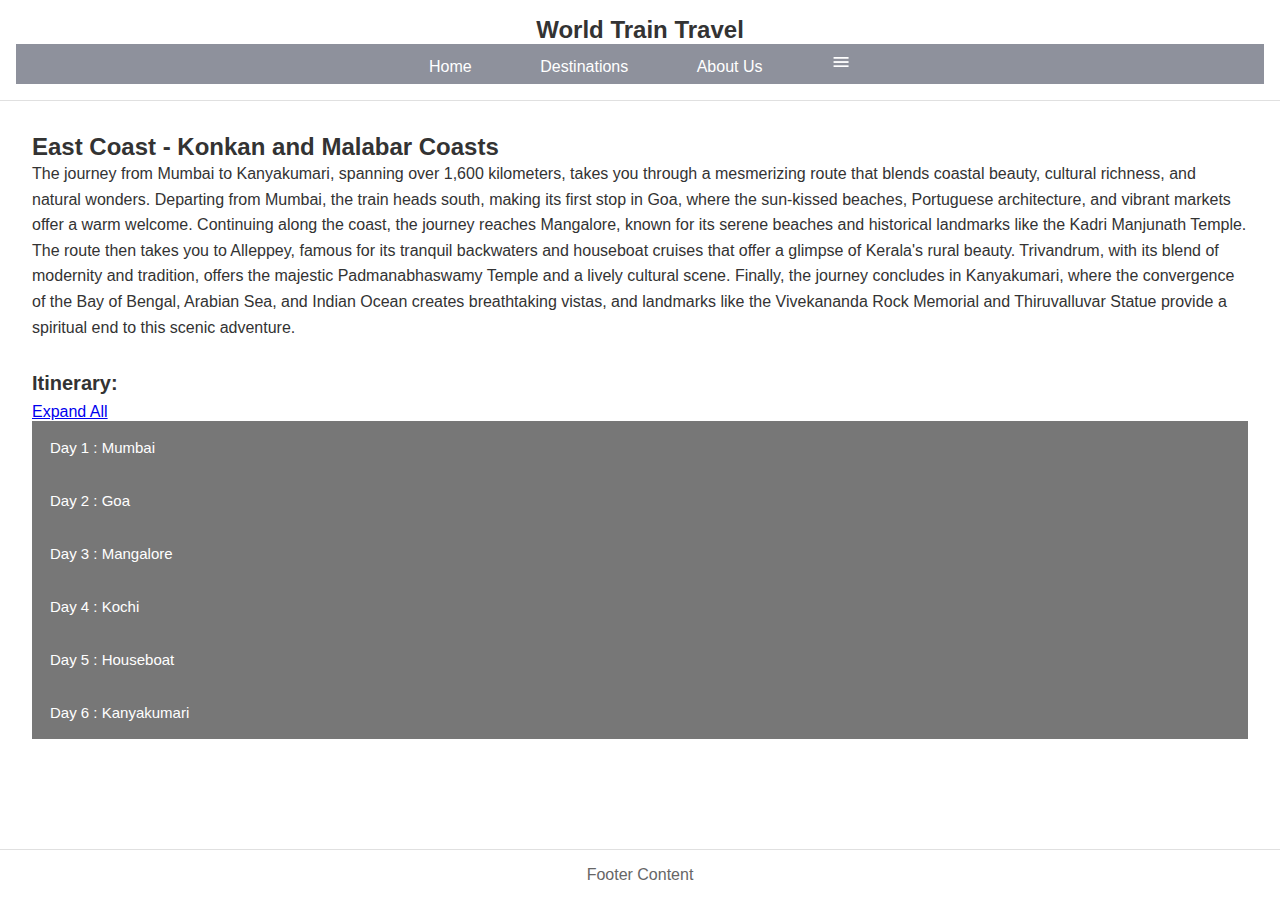
<file: Ind/WestCoast.html>
<!DOCTYPE html>
<html lang="en">
<head>
    <meta charset="UTF-8">
    <meta name="viewport" content="width=device-width, initial-scale=1.0">
    <title>World Train Wiki</title>
	<link rel="stylesheet" href="../css/train.css">

</head>
<body>
    <header>
        <h1>World Train Travel</h1>
        <div class="horizontal-nav">
            <a href="../index.html">Home</a>
            <a href="#section2">Destinations</a>
            <a href="#section4">About Us</a>
			<a href="javascript:void(0)" onclick="w3_open()"><img src="../images/menu.png"" alt="open" width="20" height="20"></a>
        </div>
    </header>
    <div class="content-wrapper">
        <!-- Side Nav -->
        
		<!-- End side Nav -->
        <main>
            <h2>East Coast - Konkan and Malabar Coasts</h2>
			<section id="section1">
				<p>The journey from Mumbai to Kanyakumari, spanning over 1,600 kilometers, takes you through a mesmerizing route that blends coastal beauty, cultural richness, and natural wonders. Departing from Mumbai, the train heads south, making its first stop in Goa, where the sun-kissed beaches, Portuguese architecture, and vibrant markets offer a warm welcome. Continuing along the coast, the journey reaches Mangalore, known for its serene beaches and historical landmarks like the Kadri Manjunath Temple. The route then takes you to Alleppey, famous for its tranquil backwaters and houseboat cruises that offer a glimpse of Kerala's rural beauty. Trivandrum, with its blend of modernity and tradition, offers the majestic Padmanabhaswamy Temple and a lively cultural scene. Finally, the journey concludes in Kanyakumari, where the convergence of the Bay of Bengal, Arabian Sea, and Indian Ocean creates breathtaking vistas, and landmarks like the Vivekananda Rock Memorial and Thiruvalluvar Statue provide a spiritual end to this scenic adventure.
			</section>
			<section id="section2">
				<p><h2>Itinerary:</h2><a href="javascript:void(0)" onclick="expandAll()">Expand All</a></p>
					<button type="button" class="collapsible">Day 1 : Mumbai</button>
					<div class="content">
						<p>
							Arrive in Mumbai, the "City of Dreams," at the vibrant heart of Maharashtra. Situated along the Arabian Sea, this bustling metropolis is a dynamic blend of tradition and modernity. Known as India’s financial capital, Mumbai is home to iconic landmarks like the Gateway of India, the historic Chhatrapati Shivaji Maharaj Terminus (a UNESCO World Heritage Site), and the serene Marine Drive, fondly called the "Queen’s Necklace" for its glittering night view.  

Immerse yourself in the city's rich culture by exploring the Elephanta Caves, a testament to ancient rock-cut architecture, or wander through the vibrant bazaars of Colaba and Crawford Market. For a peaceful escape, visit the Siddhivinayak Temple or the Haji Ali Dargah, both revered spiritual sites.  

Mumbai's culinary scene is equally captivating, offering everything from street-side vada pav and pav bhaji to exquisite seafood dishes like prawn curry and Bombay duck. Don’t miss the city's signature chai and freshly made bhel puri by the beach.  

Whether it's the glamour of Bollywood, the colonial charm of South Mumbai, or the unmatched energy of its bustling streets, Mumbai promises an experience like no other.
						</p>
						Train 10103 Mandovi Express, dep CSMT 7:10
					</div>
					<button type="button" class="collapsible">Day 2 : Goa</button>
					<div class="content">
					  <p>The journey through Goa, often referred to as India's "Goan Paradise," is a delightful exploration of sun, sea, and cultural fusion. Starting from the bustling state capital, Panaji, with its colonial architecture and vibrant streets, the trip takes you through the state’s picturesque coastal towns, including the serene beaches of Calangute, Baga, and Anjuna, where golden sands and swaying palm trees create a tranquil atmosphere. The historic churches of Old Goa, such as the Basilica of Bom Jesus and Se Cathedral, provide a glimpse into the region's Portuguese past. Goa’s rich cultural diversity is reflected in its lively markets, where you can sample local handicrafts, spices, and seafood, while its lively festivals, such as Carnival and Shigmo, add to the festive spirit. Whether it’s the laid-back beach vibes, the colonial charm, or the delectable Goan cuisine, Goa offers an idyllic and unforgettable experience.
					</div>
					<button type="button" class="collapsible">Day 3 : Mangalore</button>
					<div class="content">
					  <p>Arrive in Mangalore, a vibrant coastal city nestled along the Arabian Sea in Karnataka, where rich cultural heritage meets natural beauty. Known for its scenic landscapes, Mangalore boasts iconic landmarks such as the ancient Kadri Manjunath Temple, a prime example of Dravidian architecture, and the stunning St. Aloysius Chapel, adorned with beautiful frescoes. Take a stroll along the serene Panambur Beach or Tannirbhavi Beach, perfect for relaxing by the sea, or enjoy a boat ride along the scenic Netrani Island. Dive into the city’s rich history and tradition by exploring the bustling Mangalore Bazaars and the vibrant local markets. For spiritual solace, visit the Sultan Battery or the Mangaladevi Temple, which gives the city its name. Mangalore’s culinary scene is a delightful mix of flavors, from Mangalorean fish curry to Neer Dosa and Kori Rotti. The blend of nature, history, and culture makes Mangalore a unique destination for an unforgettable experience.
					  <p> Train 
					</div>
					<button type="button" class="collapsible">Day 4 : Kochi</button>
					<div class="content">
					  <p>Arrive in Cochin, or Kochi, a vibrant port city on the southwest coast of India, where history, culture, and scenic beauty converge. Known as the "Queen of the Arabian Sea," Cochin has been a melting pot of various cultures, reflected in its colonial architecture and diverse heritage. Visit the iconic Chinese Fishing Nets along the coast, or explore the historic Fort Kochi area, with its cobbled streets and Dutch, Portuguese, and British influences. Discover the stunning Santa Cruz Basilica and the Mattancherry Palace, with its beautiful murals depicting Kerala’s royal past. Take a boat ride through the tranquil backwaters of Kochi or wander around the bustling Jew Town, home to the ancient Paradesi Synagogue. Cochin’s culinary delights, including spicy seafood curries, Kerala Sadya, and Appam with Stew, offer a taste of the region’s flavors. With its lively arts scene, including Kathakali performances and classical music, Cochin invites visitors to immerse themselves in the magic of this historic city, blending tradition with modernity.
					  <p> Train 20631 , dep Mangalore 6:25
					</div>
					<button type="button" class="collapsible">Day 5 : Houseboat</button>
					<div class="content">
					  <p> Take a taxi or a local train to Alapuzha and board your traditional houseboat. 
					  A houseboat trip from Alappuzha to Kollam is an enchanting journey through the serene backwaters of Kerala, offering a peaceful retreat into nature. Step aboard a traditional Kettuvallam, a beautifully crafted houseboat, where the gentle sound of water lapping against the boat and the lush green surroundings set the perfect backdrop for relaxation. As you glide through the tranquil waterways, you’ll pass scenic villages, swaying coconut palms, and lush paddy fields, while observing the traditional Kerala life unfolding along the shores. The boat meanders through narrow canals, offering glimpses of local fishermen casting their nets, women washing clothes by the water, and children playing along the banks. Along the route, you can stop at quaint lakeside villages and enjoy authentic Kerala cuisine, with freshly prepared meals like karimeen pollichathu (fish in banana leaf) and puttu with kadala curry. The journey culminates in Kollam, where the calm waters of the backwaters meet the shores, providing a perfect conclusion to this idyllic cruise through one of India’s most picturesque regions. The houseboat trip offers a blend of relaxation, culture, and natural beauty, making it a truly unforgettable experience.
					</div>
					<button type="button" class="collapsible">Day 6 : Kanyakumari</button>
					<div class="content">
					  <p>Arrive in Kanyakumari, where the Bay of Bengal, Arabian Sea, and Indian Ocean converge in a breathtaking display of nature’s grandeur. Known for its stunning coastal beauty, Kanyakumari offers mesmerizing views of the three seas meeting at the tip of India. The iconic Vivekananda Rock Memorial and Thiruvalluvar Statue stand proudly amidst the crashing waves, offering a spiritual and scenic retreat. Visit the revered Kanyakumari Temple, dedicated to the goddess Kanyakumari, and explore the vibrant local markets for handicrafts and souvenirs. The region is also renowned for its spectacular sunrises and sunsets, where the sky transforms into a canvas of vibrant colors. Kanyakumari’s unique blend of spiritual significance, natural beauty, and historical landmarks makes it a truly unforgettable destination.
					  Kanyakumari’s food scene is a delightful mix of traditional Tamil cuisine and coastal flavors. Don’t miss the fresh seafood, including fish curry, grilled prawns, and fish fry, often spiced with local herbs and coconut. The town also offers delicious vegetarian dishes like Kootu (vegetable stew) and Appam with stew, a perfect blend of flavors for those seeking authentic southern Indian meals. For a sweet treat, try Halwa and Jaggery-based desserts, often made with coconut and rice.
					</div>
					

			</section>
        </main>
    </div>
    <footer>
        <p>Footer Content</p>
    </footer>

<script>
// Get the Sidebar
var mySidebar = document.getElementById("mySidebar");
	
// Toggle between showing and hiding the sidebar, and add overlay effect
function w3_open() {

  if (mySidebar.style.display === 'block') {
    mySidebar.style.display = 'none';
    overlayBg.style.display = "none";
  } else {
    mySidebar.style.display = 'block';
    overlayBg.style.display = "block";
  }
}
// Close the sidebar with the close button
function w3_close() {
  mySidebar.style.display = "none";
  overlayBg.style.display = "none";
}


var coll = document.getElementsByClassName("collapsible");
var i;

for (i = 0; i < coll.length; i++) {
  coll[i].addEventListener("click", function() {
    this.classList.toggle("active");
    var content = this.nextElementSibling;
    if (content.style.display === "block") {
      content.style.display = "none";
    } else {
      content.style.display = "block";
    }
  });
}

function expandAll() {
  var contents = document.getElementsByClassName("content"); // Get all elements with the 'content' class
  for (var i = 0; i < contents.length; i++) {
    contents[i].style.display = "block"; // Set display to 'block'
  }
}



</script>

</body>
</html>
</file>
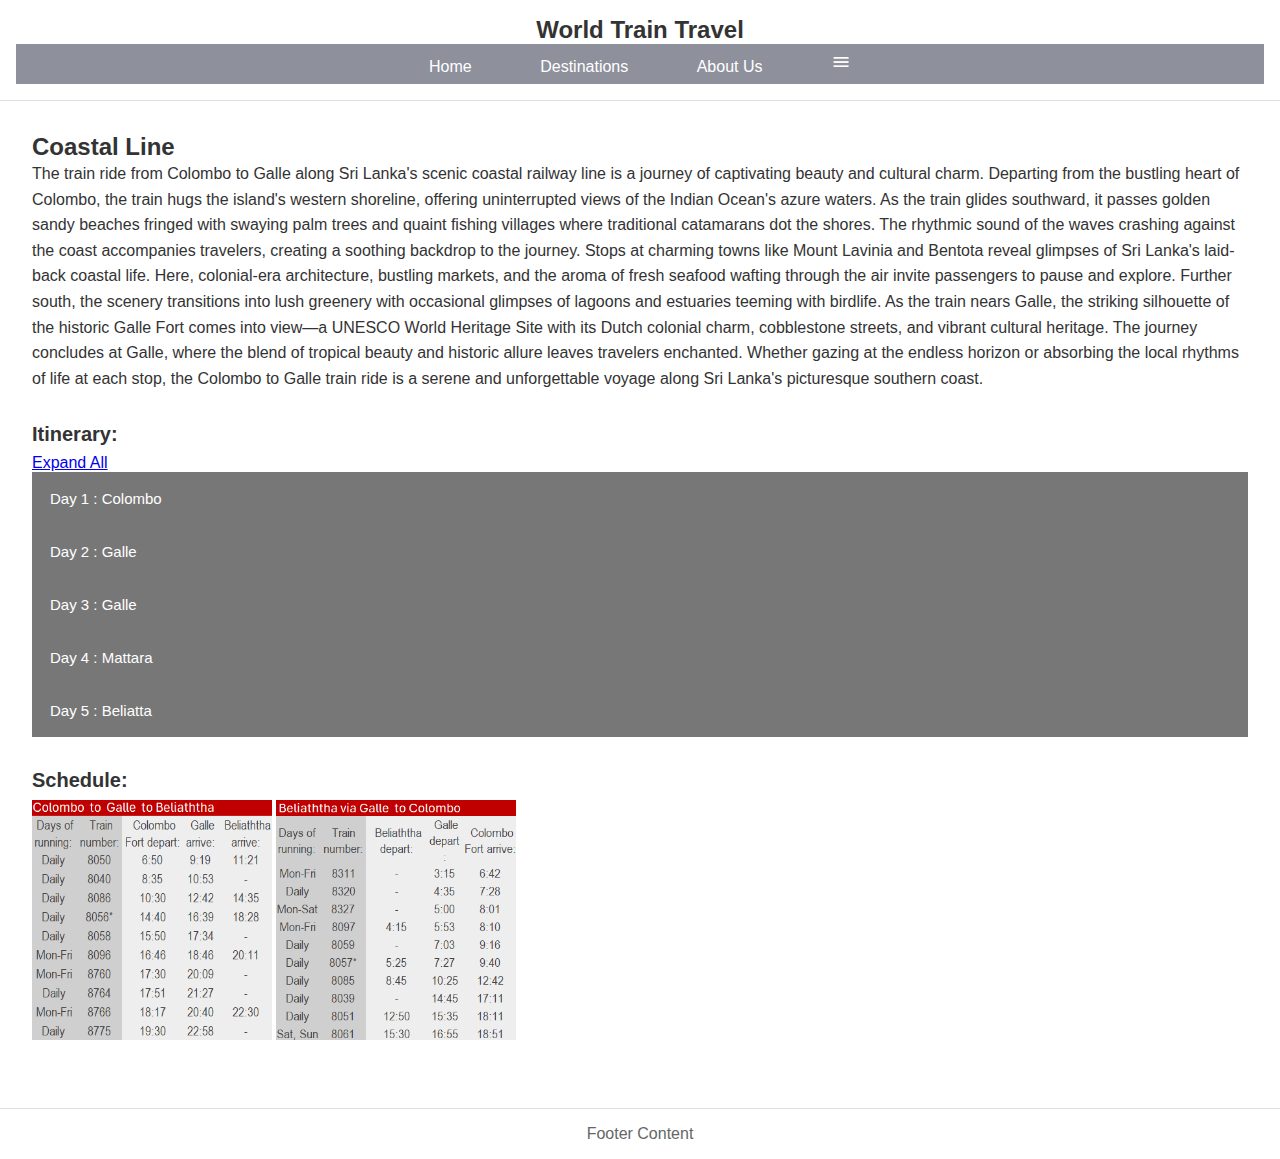
<file: SL/Galle.html>
<!DOCTYPE html>
<html lang="en">
<head>
    <meta charset="UTF-8">
    <meta name="viewport" content="width=device-width, initial-scale=1.0">
    <title>World Train Wiki</title>
	<link rel="stylesheet" href="../css/train.css">

</head>
<body>
    <header>
        <h1>World Train Travel</h1>
        <div class="horizontal-nav">
            <a href="../index.html">Home</a>
            <a href="#section2">Destinations</a>
            <a href="#section4">About Us</a>
			<a href="javascript:void(0)" onclick="w3_open()"><img src="../images/menu.png"" alt="open" width="20" height="20"></a>
        </div>
    </header>
    <div class="content-wrapper">
        <!-- Side Nav -->
        
		<!-- End side Nav -->
        <main>
            <h2>Coastal Line</h2>
			<section id="section1">
				<p>The train ride from Colombo to Galle along Sri Lanka's scenic coastal railway line is a journey of 
				captivating beauty and cultural charm. Departing from the bustling heart of Colombo, the train hugs the 
				island's western shoreline, offering uninterrupted views of the Indian Ocean's azure waters. 

As the train glides southward, it passes golden sandy beaches fringed with swaying palm trees and quaint fishing 
villages where traditional catamarans dot the shores. The rhythmic sound of the waves crashing against the coast 
accompanies travelers, creating a soothing backdrop to the journey.

Stops at charming towns like Mount Lavinia and Bentota reveal glimpses of Sri Lanka's laid-back coastal life. Here, 
colonial-era architecture, bustling markets, and the aroma of fresh seafood wafting through the air invite passengers 
to pause and explore.

Further south, the scenery transitions into lush greenery with occasional glimpses of lagoons and estuaries teeming 
with birdlife. As the train nears Galle, the striking silhouette of the historic Galle Fort comes into view—a UNESCO 
World Heritage Site with its Dutch colonial charm, cobblestone streets, and vibrant cultural heritage.

The journey concludes at Galle, where the blend of tropical beauty and historic allure leaves travelers enchanted. 
Whether gazing at the endless horizon or absorbing the local rhythms of life at each stop, the Colombo to Galle 
train ride is a serene and unforgettable voyage along Sri Lanka's picturesque southern coast.
			</section>
			<section id="section2">
				<p><h2>Itinerary:</h2><a href="javascript:void(0)" onclick="expandAll()">Expand All</a></p>
					<button type="button" class="collapsible">Day 1 : Colombo</button>
					<div class="content">
						<p>
							We start our journey in Colombo ,the bustling capital of Sri Lanka, a city where colonial charm 
							meets urban dynamism. Key attractions include the historic Gangaramaya Temple, 
							the iconic Colombo Lotus Tower, and the tranquil Galle Face Green. Delight in Colombo's 
							diverse culinary scene, from savory kottu roti to aromatic lamprais and freshly caught seafood.
						
							Take a train from Colombo Fort Railway Station, inaugurated in 1908, is a testament to 
							Sri Lanka's colonial past and architectural heritage. Designed during the British era, 
							the station blends Edwardian and Victorian styles, characterized by arched windows, 
							intricate woodwork, and spacious interiors that echo the grandeur of its time. 
							The building's façade, with its stark white walls and steep gabled roof, is both imposing 
							and elegant, reflecting the practical yet aesthetic priorities of colonial infrastructure. 
							Over the decades, the station has served as a key transport hub, connecting Colombo to the 
							rest of the island while retaining its historical charm amidst the city's rapid modernization.
					</div>
					<button type="button" class="collapsible">Day 2 : Galle</button>
					<div class="content">
					  <p>Begin your exploration of Galle at the iconic Galle Fort, a UNESCO World Heritage Site. Wander 
					  through its cobblestone streets lined with colonial-era buildings, boutique shops, and art galleries. 
					  Visit landmarks like the Galle Lighthouse for stunning ocean views and the historic Dutch Reformed 
					  Church. Take your time exploring the fort's walls, offering panoramic vistas of the sea. For lunch, 
					  indulge in fresh seafood at a waterfront restaurant or enjoy Sri Lankan staples like rice and curry. 
					  Spend the afternoon relaxing on the nearby Unawatuna Beach, known for its golden sands and calm waters.</p>
					</div>
					<button type="button" class="collapsible">Day 3 : Galle</button>
					<div class="content">
					  <p>Start your day with a visit to the serene Jungle Beach, perfect for swimming and a quieter 
					  coastal experience. Then, head to the Sea Turtle Hatchery to learn about the conservation efforts 
					  protecting these magnificent creatures. Explore the vibrant local markets to shop for souvenirs, 
					  spices, and handcrafted goods. Enjoy a leisurely lunch at a charming café within the fort. Wrap 
					  up your trip by soaking in the sunset from one of Galle’s many scenic viewpoints or unwind with a 
					  traditional Sri Lankan tea experience. </p>
					</div>
					<button type="button" class="collapsible">Day 4 : Mattara</button>
					<div class="content">
					  <p>Matara, a vibrant coastal city in Sri Lanka, offers a mix of culture and natural beauty. Visit the 
					  historic Matara Fort and the iconic Parey Dewa Temple, located on a tiny island. Relax on the sandy 
					  shores of Polhena Beach, ideal for snorkeling and spotting sea turtles. Savor Sri Lankan delicacies 
					  like hoppers and fresh seafood at local eateries. Don't miss the Weherahena Temple, renowned for 
					  its massive Buddha statue and intricate murals.<p>
					  
					</div>
					<button type="button" class="collapsible">Day 5 : Beliatta</button>
					<div class="content">
					  <p>Beliatta, a tranquil town in southern Sri Lanka, is perfect for a serene getaway. Visit the 
					  Wewurukannala Vihara Temple, home to a towering Buddha statue and fascinating murals. Explore 
					  the lush Dediyagala Forest Reserve for a nature-filled adventure. Enjoy authentic Sri Lankan 
					  cuisine at small, local eateries, with dishes like jackfruit curry and coconut sambol. Relax 
					  in the countryside’s peaceful atmosphere, surrounded by paddy fields and traditional village life.
					</div>
				
			</section>
			<section id="section3">
				<p><h2>Schedule:</h2>
				<img src="frt2gal.png" alt="to Galle"  width="240" height="240">
				<img src="gal2frt.png" alt="to Fort"  width="240" height="240">
			</section>
        </main>
    </div>
    <footer>
        <p>Footer Content</p>
    </footer>

<script>
// Get the Sidebar
var mySidebar = document.getElementById("mySidebar");
	
// Toggle between showing and hiding the sidebar, and add overlay effect
function w3_open() {

  if (mySidebar.style.display === 'block') {
    mySidebar.style.display = 'none';
    overlayBg.style.display = "none";
  } else {
    mySidebar.style.display = 'block';
    overlayBg.style.display = "block";
  }
}
// Close the sidebar with the close button
function w3_close() {
  mySidebar.style.display = "none";
  overlayBg.style.display = "none";
}


var coll = document.getElementsByClassName("collapsible");
var i;

for (i = 0; i < coll.length; i++) {
  coll[i].addEventListener("click", function() {
    this.classList.toggle("active");
    var content = this.nextElementSibling;
    if (content.style.display === "block") {
      content.style.display = "none";
    } else {
      content.style.display = "block";
    }
  });
}

function expandAll() {
  var contents = document.getElementsByClassName("content"); // Get all elements with the 'content' class
  for (var i = 0; i < contents.length; i++) {
    contents[i].style.display = "block"; // Set display to 'block'
  }
}



</script>

</body>
</html>
</file>
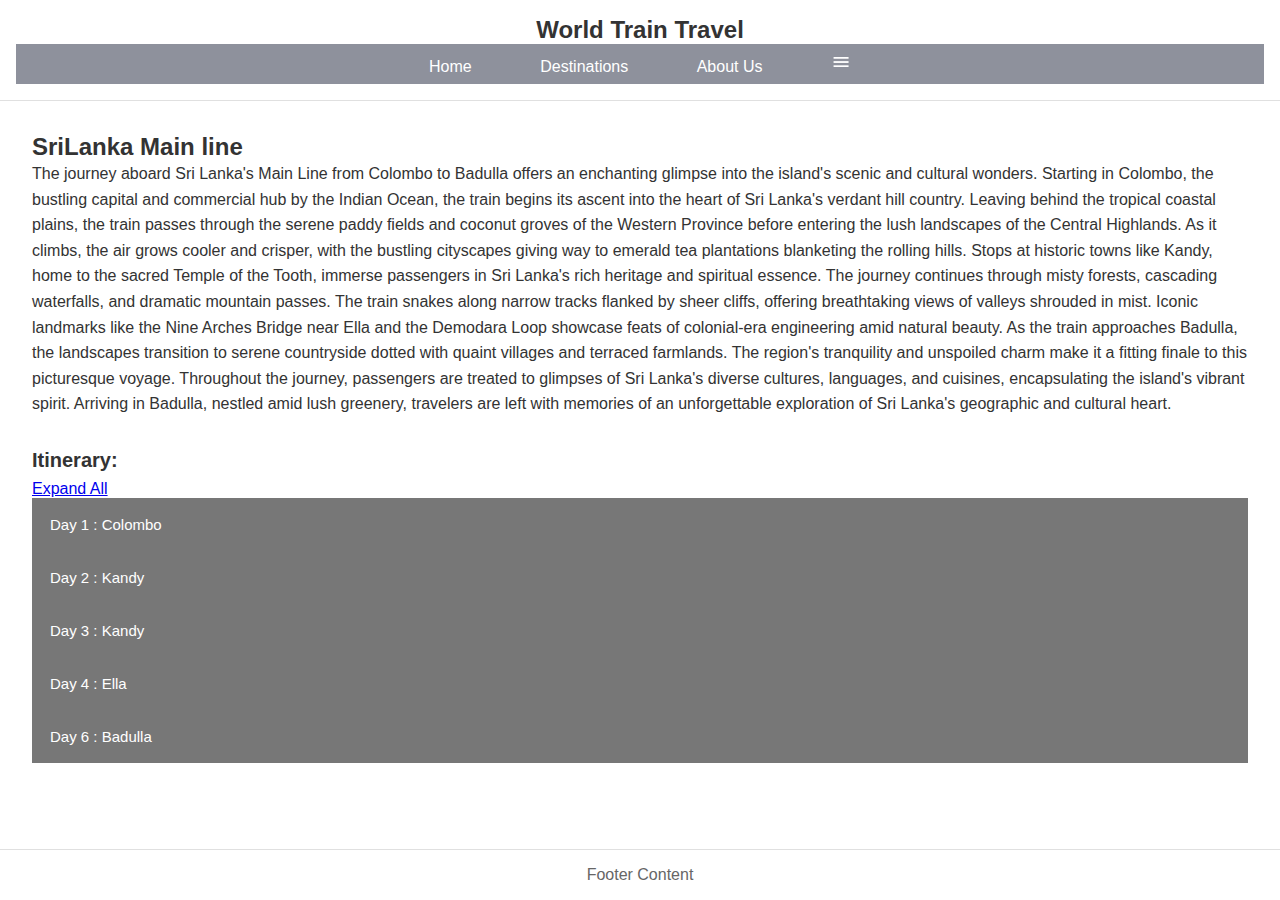
<file: SL/Mainline.html>
<!DOCTYPE html>
<html lang="en">
<head>
    <meta charset="UTF-8">
    <meta name="viewport" content="width=device-width, initial-scale=1.0">
    <title>World Train Wiki</title>
	<link rel="stylesheet" href="../css/train.css">

</head>
<body>
    <header>
        <h1>World Train Travel</h1>
        <div class="horizontal-nav">
            <a href="../index.html">Home</a>
            <a href="#section2">Destinations</a>
            <a href="#section4">About Us</a>
			<a href="javascript:void(0)" onclick="w3_open()"><img src="../images/menu.png"" alt="open" width="20" height="20"></a>
        </div>
    </header>
    <div class="content-wrapper">
        <!-- Side Nav -->
        
		<!-- End side Nav -->
        <main>
            <h2>SriLanka Main line</h2>
			<section id="section1">
				<p>The journey aboard Sri Lanka's Main Line from Colombo to Badulla offers an enchanting glimpse into the 
				island's scenic and cultural wonders. Starting in Colombo, the bustling capital and commercial hub by the 
				Indian Ocean, the train begins its ascent into the heart of Sri Lanka's verdant hill country. 

Leaving behind the tropical coastal plains, the train passes through the serene paddy fields and coconut groves of the 
Western Province before entering the lush landscapes of the Central Highlands. As it climbs, the air grows cooler and 
crisper, with the bustling cityscapes giving way to emerald tea plantations blanketing the rolling hills. Stops at 
historic towns like Kandy, home to the sacred Temple of the Tooth, immerse passengers in Sri Lanka's rich heritage and 
spiritual essence.

The journey continues through misty forests, cascading waterfalls, and dramatic mountain passes. The train snakes 
along narrow tracks flanked by sheer cliffs, offering breathtaking views of valleys shrouded in mist. Iconic landmarks 
like the Nine Arches Bridge near Ella and the Demodara Loop showcase feats of colonial-era engineering amid natural beauty.

As the train approaches Badulla, the landscapes transition to serene countryside dotted with quaint villages and 
terraced farmlands. The region's tranquility and unspoiled charm make it a fitting finale to this picturesque voyage. 
Throughout the journey, passengers are treated to glimpses of Sri Lanka's diverse cultures, languages, and cuisines, 
encapsulating the island's vibrant spirit. Arriving in Badulla, nestled amid lush greenery, travelers are left with 
memories of an unforgettable exploration of Sri Lanka's geographic and cultural heart.
			</section>
			<section id="section2">
				<p><h2>Itinerary:</h2><a href="javascript:void(0)" onclick="expandAll()">Expand All</a></p>
					<button type="button" class="collapsible">Day 1 : Colombo</button>
					<div class="content">
						<p>
							We start our journey in Colombo ,the bustling capital of Sri Lanka, a city where colonial charm 
							meets urban dynamism. Key attractions include the historic Gangaramaya Temple, 
							the iconic Colombo Lotus Tower, and the tranquil Galle Face Green. Delight in Colombo's 
							diverse culinary scene, from savory kottu roti to aromatic lamprais and freshly caught seafood.
						
							Take a train from Colombo Fort Railway Station, inaugurated in 1908, is a testament to 
							Sri Lanka's colonial past and architectural heritage. Designed during the British era, 
							the station blends Edwardian and Victorian styles, characterized by arched windows, 
							intricate woodwork, and spacious interiors that echo the grandeur of its time. 
							The building's façade, with its stark white walls and steep gabled roof, is both imposing 
							and elegant, reflecting the practical yet aesthetic priorities of colonial infrastructure. 
							Over the decades, the station has served as a key transport hub, connecting Colombo to the 
							rest of the island while retaining its historical charm amidst the city's rapid modernization.
						</p>
					</div>
					<button type="button" class="collapsible">Day 2 : Kandy</button>
					<div class="content">
					  <p>Arrive in Kandy, Nestled amidst Sri Lanka's lush hill country, a city steeped in history and culture,
					  renowned as the last capital of the ancient kings. At its heart lies the sacred Temple of the Tooth 
					  Relic (Sri Dalada Maligawa), a UNESCO World Heritage Site and a revered pilgrimage destination. 
					  Surrounded by misty hills and the serene Kandy Lake, the city offers a blend of colonial charm and 
					  vibrant traditions. Explore the bustling streets of the Kandy City Center, visit the picturesque 
					  Peradeniya Botanical Gardens, or experience the grandeur of the annual Esala Perahera festival, a 
					  spectacle of music, dance, and pageantry.</p>
					</div>
					<button type="button" class="collapsible">Day 3 : Kandy</button>
					<div class="content">
					  <p>Embark on a day trip from Kandy to Sigiriya, starting with a scenic drive through Sri Lanka's lush 
					  countryside. Upon arrival, explore the iconic Sigiriya Rock Fortress, a UNESCO World Heritage Site 
					  renowned for its ancient frescoes, the Lion's Staircase, and breathtaking summit views. After delving
					  into the site's rich history, enjoy a leisurely lunch at a local restaurant or a traditional village 
					  setting. In the afternoon, hike up Pidurangala Rock for panoramic views of Sigiriya and the surrounding 
					  landscapes, offering a quieter and equally stunning experience. Conclude your adventure with a relaxed 
					  return to Kandy, arriving by evening.</p>
					  <section>
						  <h4>Getting to Sigiriya</h4>
						  <div class="container">
						  <div class="item2">
							<p><strong>Car</strong>: 2.5 to 3 hours, Cost LKR 8000-12000</p>
								<p>The most convenient option, offering flexibility and comfort. You can book a private taxi or hire a car with a driver for the day through local travel agencies or apps like PickMe.</p>

						  </div>
						  <div class="item2">
							<p><strong>Bus</strong>: 4 to 5 hours, Cost LKR 100-400</p>
								<p>Take a bus from Kandy to Dambulla and then transfer to a Sigiriya-bound bus or tuk-tuk (around 30 minutes). While budget-friendly, this option requires time and effort due to transfers.</p>

						  </div>
						  <div class="item2">
							<p><strong>Train + Tuk Tuk</strong>: 5 to 6 hours, Cost LKR 100-400</p>
								<p>Take a train from Kandy to Habarana, then use a local bus or tuk-tuk to reach Sigiriya (around 45 minutes). A scenic yet longer route.</p>

						  </div>
						  <div class="item2">
							<p><strong>Tuk Tuk</strong>: 3 to 4 hours, Cost LKR 4000-6000</p>
								<p>An adventurous option for those seeking a more local experience. Ensure the tuk-tuk is well-maintained for the long journey.</p>
						  </div>
						  </div>						  
					</section>
					
					</div>
					<button type="button" class="collapsible">Day 4 : Ella</button>
					<div class="content">
					  <p>Arriving in Ella by train is a scenic experience, as the journey offers stunning views of lush 
					  greenery and cascading waterfalls. Ella is a charming hill town in Sri Lanka, known for its cool 
					  climate and natural beauty. Popular activities include hiking to Ella Rock for panoramic views, 
					  visiting the Ravana Falls, and exploring the Nine Arches Bridge. Don’t miss out on local delicacies 
					  like Sri Lankan rice and curry, hoppers, and fresh fruit juices from local street vendors. </p>
					</div>
					<button type="button" class="collapsible">Day 6 : Badulla</button>
					<div class="content">
					  <p>Badulla, a scenic town nestled in Sri Lanka’s Uva Province, is known for its rich history and natural
					  beauty. Attractions include the Muthiyangana Temple, a revered Buddhist site, and the stunning 
					  Dunhinda Falls. Visitors can explore local markets for fresh produce and traditional crafts or
					  hike to nearby spots like Ella Rock for breathtaking views. For a unique local culinary experience, 
					  try "badulla wattalapan," a delicious coconut milk pudding, or "grilled cassava," a popular snack in 
					  the region. These dishes offer a true taste of the Uva Province.</p>
					</div>
					
					

			</section>
        </main>
    </div>
    <footer>
        <p>Footer Content</p>
    </footer>

<script>
// Get the Sidebar
var mySidebar = document.getElementById("mySidebar");
	
// Toggle between showing and hiding the sidebar, and add overlay effect
function w3_open() {

  if (mySidebar.style.display === 'block') {
    mySidebar.style.display = 'none';
    overlayBg.style.display = "none";
  } else {
    mySidebar.style.display = 'block';
    overlayBg.style.display = "block";
  }
}
// Close the sidebar with the close button
function w3_close() {
  mySidebar.style.display = "none";
  overlayBg.style.display = "none";
}


var coll = document.getElementsByClassName("collapsible");
var i;

for (i = 0; i < coll.length; i++) {
  coll[i].addEventListener("click", function() {
    this.classList.toggle("active");
    var content = this.nextElementSibling;
    if (content.style.display === "block") {
      content.style.display = "none";
    } else {
      content.style.display = "block";
    }
  });
}

function expandAll() {
  var contents = document.getElementsByClassName("content"); // Get all elements with the 'content' class
  for (var i = 0; i < contents.length; i++) {
    contents[i].style.display = "block"; // Set display to 'block'
  }
}



</script>

</body>
</html>
</file>
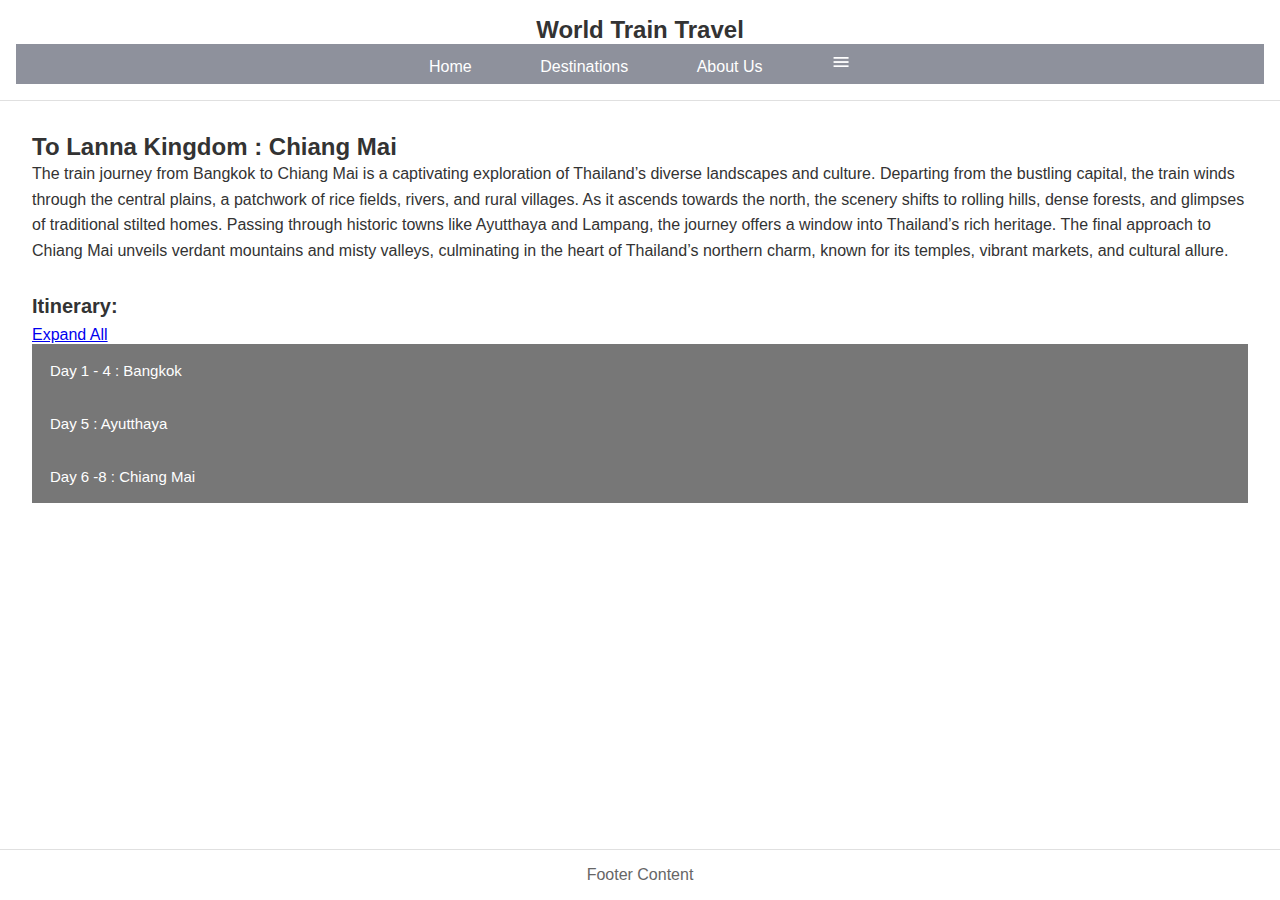
<file: Thai/ChiangMai.html>
<!DOCTYPE html>
<html lang="en">
<head>
    <meta charset="UTF-8">
    <meta name="viewport" content="width=device-width, initial-scale=1.0">
    <title>World Train Wiki</title>
	<link rel="stylesheet" href="../css/train.css">

</head>
<body>
    <header>
        <h1>World Train Travel</h1>
        <div class="horizontal-nav">
            <a href="../index.html">Home</a>
            <a href="#section2">Destinations</a>
            <a href="#section4">About Us</a>
			<a href="javascript:void(0)" onclick="w3_open()"><img src="../images/menu.png"" alt="open" width="20" height="20"></a>
        </div>
    </header>
    <div class="content-wrapper">
        <!-- Side Nav -->
        
		<!-- End side Nav -->
        <main>
            <h2>To Lanna Kingdom : Chiang Mai</h2>
			<section id="section1">
				<p>The train journey from Bangkok to Chiang Mai is a captivating exploration of Thailand’s diverse landscapes and culture. Departing from the bustling capital, the train winds through the central plains, a patchwork of rice fields, rivers, and rural villages. As it ascends towards the north, the scenery shifts to rolling hills, dense forests, and glimpses of traditional stilted homes. Passing through historic towns like Ayutthaya and Lampang, the journey offers a window into Thailand’s rich heritage. The final approach to Chiang Mai unveils verdant mountains and misty valleys, culminating in the heart of Thailand’s northern charm, known for its temples, vibrant markets, and cultural allure.
			</section>
			<section id="section2">
				<p><h2>Itinerary:</h2><a href="javascript:void(0)" onclick="expandAll()">Expand All</a></p>
					<button type="button" class="collapsible">Day 1 - 4 : Bangkok</button>
					<div class="content">
						<p>
							Arrive in Bangkok, the "City of Angels," a vibrant metropolis at the heart of Thailand. Situated along the Chao Phraya River, this bustling city is a fascinating blend of ancient traditions and modern dynamism. 
							Use your jetlag to party up in the street of Kao San Road.
							Known for its ornate temples, Bangkok is home to iconic landmarks like Wat Arun, the majestic Grand Palace, and Wat Phra Kaew, which houses the revered Emerald Buddha.

Dive into the city's cultural richness by exploring its lively floating markets, such as Damnoen Saduak, or strolling through the bustling streets of Chinatown. For a serene escape, visit the Jim Thompson House, a beautiful testament to traditional Thai architecture, or unwind in the lush surroundings of Lumphini Park.

Bangkok's culinary offerings are legendary, from flavorful street food like pad thai and mango sticky rice to upscale dining experiences showcasing the best of Thai cuisine. Don’t miss the chance to enjoy a sunset drink at one of the city’s rooftop bars, offering breathtaking views of the skyline.

Whether it’s the shimmering temples, vibrant nightlife, or the lively energy of its streets, Bangkok is a city that promises unforgettable memories at every turn.
						
						
					</div>
					<button type="button" class="collapsible">Day 5 : Ayutthaya</button>
					<div class="content">
					  <p>
					  Arrive in Ayutthaya, a historic gem of Thailand, located at the confluence of three rivers. Once the glorious capital of the Ayutthaya Kingdom, this UNESCO World Heritage Site is renowned for its stunning temple ruins and rich cultural heritage. Marvel at the iconic Wat Mahathat, famous for the Buddha's serene face nestled within tree roots, or explore the grandiose Wat Chaiwatthanaram, with its intricate Khmer-style architecture.

Take a leisurely boat ride around the island city to soak in its scenic beauty and visit the Ayutthaya Historical Park, where centuries-old relics transport you back in time.

Ayutthaya’s vibrant markets offer delicious local cuisine, including boat noodles, roti sai mai (Thai-style cotton candy), and fresh river prawns. A visit to this enchanting city is a journey into the heart of Thailand’s storied past and timeless charm.
					  </p>
					</div>
					<button type="button" class="collapsible">Day 6 -8 : Chiang Mai</button>
					<div class="content">
					  <p>
					  Arrive in Chiang Mai, the cultural heart of northern Thailand, nestled in a valley surrounded by lush mountains. Known for its serene temples, vibrant traditions, and laid-back charm, Chiang Mai offers a captivating blend of history and natural beauty. Begin your journey with visits to iconic landmarks like Wat Phra Singh, adorned with intricate Lanna architecture, and Wat Chedi Luang, a testament to the city’s ancient heritage.

Explore the bustling Night Bazaar and the colorful Sunday Walking Street, where local artisans and street food vendors showcase the city’s creativity and flavors. For a touch of adventure, venture into the surrounding countryside to experience scenic hikes, hill tribe villages, and the majestic Doi Suthep Temple, offering panoramic views of the city below.

Chiang Mai’s culinary scene is a feast for the senses, with must-try dishes like khao soi, sai ua (northern Thai sausage), and mango sticky rice. The city’s warm hospitality, spiritual ambiance, and vibrant culture make it a destination that stays in your heart long after your visit.
					  </p>
					</div>
										

			</section>
        </main>
    </div>
    <footer>
        <p>Footer Content</p>
    </footer>

<script>
// Get the Sidebar
var mySidebar = document.getElementById("mySidebar");
	
// Toggle between showing and hiding the sidebar, and add overlay effect
function w3_open() {

  if (mySidebar.style.display === 'block') {
    mySidebar.style.display = 'none';
    overlayBg.style.display = "none";
  } else {
    mySidebar.style.display = 'block';
    overlayBg.style.display = "block";
  }
}
// Close the sidebar with the close button
function w3_close() {
  mySidebar.style.display = "none";
  overlayBg.style.display = "none";
}


var coll = document.getElementsByClassName("collapsible");
var i;

for (i = 0; i < coll.length; i++) {
  coll[i].addEventListener("click", function() {
    this.classList.toggle("active");
    var content = this.nextElementSibling;
    if (content.style.display === "block") {
      content.style.display = "none";
    } else {
      content.style.display = "block";
    }
  });
}

function expandAll() {
  var contents = document.getElementsByClassName("content"); // Get all elements with the 'content' class
  for (var i = 0; i < contents.length; i++) {
    contents[i].style.display = "block"; // Set display to 'block'
  }
}



</script>

</body>
</html>
</file>
<file: css/train.css>
/* General Reset */
        * {
            margin: 0;
            padding: 0;
            box-sizing: border-box;
        }

        body {
            font-family: 'Arial', sans-serif;
            background-color: #f5f5f5;
            color: #333;
            display: flex;
            flex-direction: column;
            min-height: 100vh;
        }

        header {
            background-color: #ffffff;
            border-bottom: 1px solid #e0e0e0;
            padding: 1rem;
            text-align: center;
        }

        header h1 {
            font-size: 1.5rem;
            color: #333;
        }

        .horizontal-nav {
            background-color: #8e919c;
            padding: 0.5rem 0;
            text-align: center;
        }

        .horizontal-nav a {
            color: #ffffff;
            text-decoration: none;
            margin: 0 1rem;
            font-size: 1rem;
            padding: 0.5rem 1rem;
            border-radius: 4px;
        }

        .horizontal-nav a:hover {
            background-color: #14213d;
        }

        .content-wrapper {
            display: flex;
			flex: 1;
        }

        nav {
            width: 200px;
            background-color: #f9f9f9;
            border-right: 1px solid #e0e0e0;
            padding: 1rem;
			
        }


        nav h2 {
            font-size: 1rem;
            margin-bottom: 1rem;
            color: #333;
        }

        nav a {
            display: block;
            color: #d90429;
            text-decoration: none;
            padding: 0.5rem 0;
            border-radius: 4px;
        }

        nav a:hover {
            background-color: #f0f0f0;
        }

        main {
            flex-grow: 1;
            padding: 2rem;
            background-color: #ffffff;
        }

        footer {
            background-color: #ffffff;
            border-top: 1px solid #e0e0e0;
            text-align: center;
            padding: 1rem;
            color: #666;
        }

        section {
            margin-bottom: 2rem;
        }

        section h2 {
            font-size: 1.25rem;
            margin-bottom: 0.5rem;
        }

        section p {
            line-height: 1.6;
        }
		
		.item{
			width: 180px;
			height: 210px;
			background-color: #edf2f4;
			border-radius: 10px;
			color: #d90429;
			padding: 10px;
			margin: 5px;
			border: 2px solid black;
			
		}
		
		.container{
			display: flex;
			flex-direction: row;
			flex-wrap: wrap;
			flex-shrink: 1;
		}
		
		
		
		/* Collapisible Cards */
		.collapsible {
		  background-color: #777;
		  color: white;
		  cursor: pointer;
		  padding: 18px;
		  width: 100%;
		  border: none;
		  text-align: left;
		  outline: none;
		  font-size: 15px;
		}

		.active, .collapsible:hover {
		  background-color: #d90429;
		}

		.content {
		  padding: 0 18px;
		  display: none;
		  overflow: hidden;
		  background-color: #f1f1f1;
		}

/* End Collaisible cards */

/* Hide the sidebar on screens smaller than 768px (example breakpoint for mobile devices) */
        @media screen and (max-width: 768px) {
            .xside {
                display: none; /* Hide the sidebar on mobile devices */
            }
</file>
